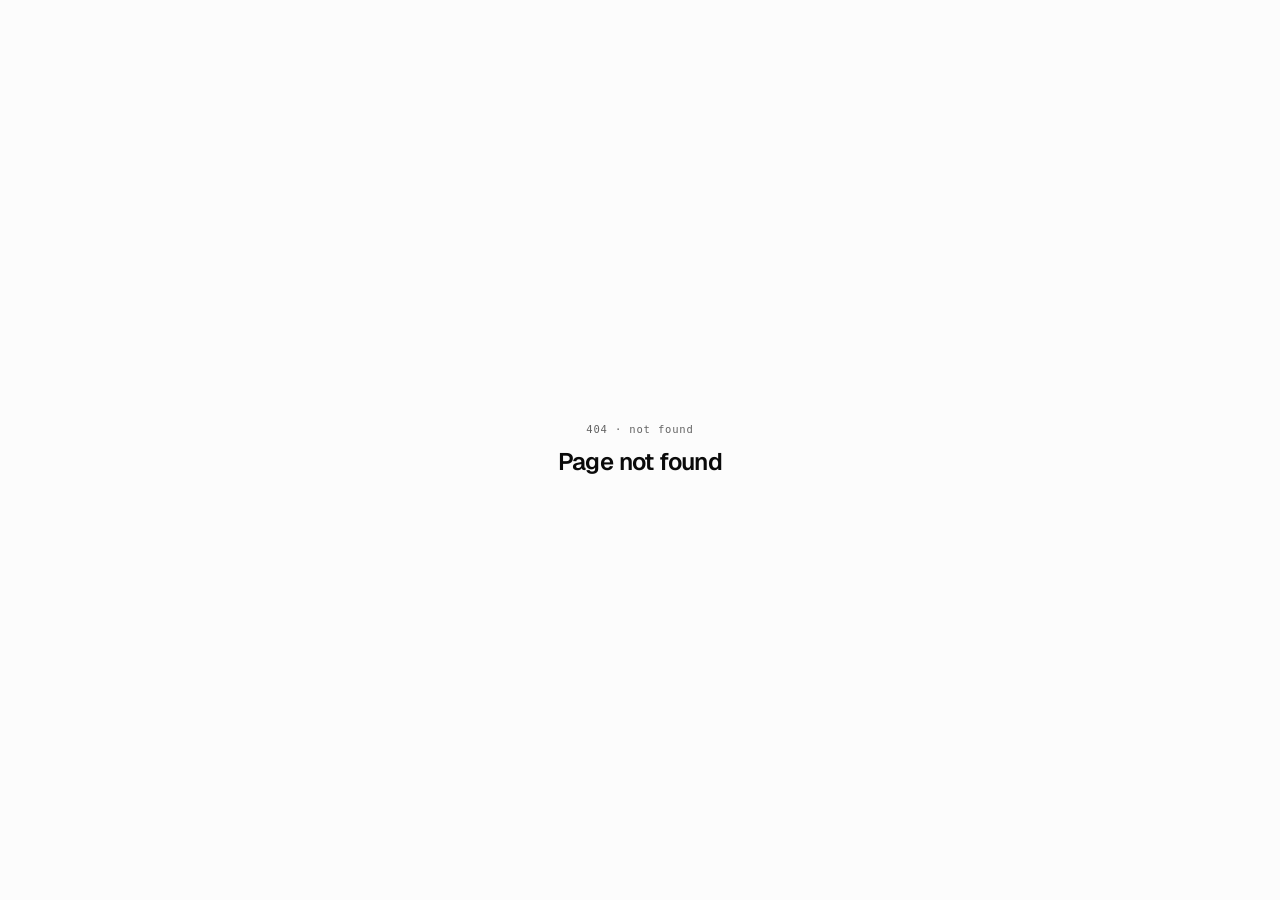
<file: index.html>
<!doctype html>
<html lang="en">
  <head>
    <meta charset="UTF-8" />
    <link rel="icon" href="/assets/favicon-B5J45_S7.ico" />
    <meta name="viewport" content="width=device-width, initial-scale=1.0" />
    <title>Lunamax</title>
    <script>
      if (location.pathname === '/' || location.pathname === '') {
        location.replace('/s/lunamax');
      }
    </script>
    <style>
      html {
        background-color: oklch(0.99 0 0);
      }
      html.dark {
        background-color: oklch(0.145 0 0);
      }
    </style>
    <script>
      // Apply the stored theme before first paint; next-themes only runs
      // after the bundle loads, which flashes white for dark-mode users.
      let stored = null;
      try {
        stored = localStorage.getItem('theme');
      } catch (_) {}
      const dark =
        stored === 'dark' ||
        (stored !== 'light' && matchMedia('(prefers-color-scheme: dark)').matches);
      document.documentElement.classList.toggle('dark', dark);
      document.documentElement.style.colorScheme = dark ? 'dark' : 'light';
    </script>
    <script type="module" crossorigin src="/assets/index-pT2qfemB.js"></script>
    <link rel="stylesheet" crossorigin href="/assets/index-CzbUzlTc.css">
  </head>
  <body>
    <div id="root"></div>
  </body>
</html>
</file>
<file: assets/index-CzbUzlTc.css>
@keyframes marching-ants{0%{background-position:0 0,0 100%,0 0,100% 0}to{background-position:20px 0,-20px 100%,0 -20px,100% 20px}}:root{--rc-drag-handle-size:12px;--rc-drag-handle-mobile-size:24px;--rc-drag-handle-bg-colour:#0003;--rc-drag-bar-size:6px;--rc-border-color:#ffffffb3;--rc-focus-color:#08f}.ReactCrop{cursor:crosshair;max-width:100%;display:inline-block;position:relative}.ReactCrop *,.ReactCrop :before,.ReactCrop :after{box-sizing:border-box}.ReactCrop--disabled,.ReactCrop--locked{cursor:inherit}.ReactCrop__child-wrapper{max-height:inherit;overflow:hidden}.ReactCrop__child-wrapper>img,.ReactCrop__child-wrapper>video{max-width:100%;max-height:inherit;display:block}.ReactCrop:not(.ReactCrop--disabled) .ReactCrop__child-wrapper>img,.ReactCrop:not(.ReactCrop--disabled) .ReactCrop__child-wrapper>video,.ReactCrop:not(.ReactCrop--disabled) .ReactCrop__crop-selection{touch-action:none}.ReactCrop__crop-mask{pointer-events:none;width:calc(100% + .5px);height:calc(100% + .5px);position:absolute;top:0;right:0;bottom:0;left:0}.ReactCrop__crop-selection{cursor:move;position:absolute;top:0;left:0;transform:translate(0)}.ReactCrop--disabled .ReactCrop__crop-selection{cursor:inherit}.ReactCrop--circular-crop .ReactCrop__crop-selection{border-radius:50%}.ReactCrop--circular-crop .ReactCrop__crop-selection:after{pointer-events:none;content:"";border:1px solid var(--rc-border-color);opacity:.3;position:absolute;top:-1px;right:-1px;bottom:-1px;left:-1px}.ReactCrop--no-animate .ReactCrop__crop-selection{outline:1px dashed #fff}.ReactCrop__crop-selection:not(.ReactCrop--no-animate .ReactCrop__crop-selection){color:#fff;background-image:linear-gradient(90deg,#fff 50%,#444 50%),linear-gradient(90deg,#fff 50%,#444 50%),linear-gradient(#fff 50%,#444 50%),linear-gradient(#fff 50%,#444 50%);background-position:0 0,0 100%,0 0,100% 0;background-repeat:repeat-x,repeat-x,repeat-y,repeat-y;background-size:10px 1px,10px 1px,1px 10px,1px 10px;animation:1s linear infinite marching-ants}.ReactCrop__crop-selection:focus{outline:2px solid var(--rc-focus-color);outline-offset:-1px}.ReactCrop--invisible-crop .ReactCrop__crop-mask,.ReactCrop--invisible-crop .ReactCrop__crop-selection{display:none}.ReactCrop__rule-of-thirds-vt:before,.ReactCrop__rule-of-thirds-vt:after,.ReactCrop__rule-of-thirds-hz:before,.ReactCrop__rule-of-thirds-hz:after{content:"";background-color:#fff6;display:block;position:absolute}.ReactCrop__rule-of-thirds-vt:before,.ReactCrop__rule-of-thirds-vt:after{width:1px;height:100%}.ReactCrop__rule-of-thirds-vt:before{left:33.3333%}.ReactCrop__rule-of-thirds-vt:after{left:66.6667%}.ReactCrop__rule-of-thirds-hz:before,.ReactCrop__rule-of-thirds-hz:after{width:100%;height:1px}.ReactCrop__rule-of-thirds-hz:before{top:33.3333%}.ReactCrop__rule-of-thirds-hz:after{top:66.6667%}.ReactCrop__drag-handle{width:var(--rc-drag-handle-size);height:var(--rc-drag-handle-size);background-color:var(--rc-drag-handle-bg-colour);border:1px solid var(--rc-border-color);position:absolute}.ReactCrop__drag-handle:focus{background:var(--rc-focus-color)}.ReactCrop .ord-nw{cursor:nw-resize;top:0;left:0;transform:translate(-50%,-50%)}.ReactCrop .ord-n{cursor:n-resize;top:0;left:50%;transform:translate(-50%,-50%)}.ReactCrop .ord-ne{cursor:ne-resize;top:0;right:0;transform:translate(50%,-50%)}.ReactCrop .ord-e{cursor:e-resize;top:50%;right:0;transform:translate(50%,-50%)}.ReactCrop .ord-se{cursor:se-resize;bottom:0;right:0;transform:translate(50%,50%)}.ReactCrop .ord-s{cursor:s-resize;bottom:0;left:50%;transform:translate(-50%,50%)}.ReactCrop .ord-sw{cursor:sw-resize;bottom:0;left:0;transform:translate(-50%,50%)}.ReactCrop .ord-w{cursor:w-resize;top:50%;left:0;transform:translate(-50%,-50%)}.ReactCrop__disabled .ReactCrop__drag-handle{cursor:inherit}.ReactCrop__drag-bar{position:absolute}.ReactCrop__drag-bar.ord-n{width:100%;height:var(--rc-drag-bar-size);top:0;left:0;transform:translateY(-50%)}.ReactCrop__drag-bar.ord-e{width:var(--rc-drag-bar-size);height:100%;top:0;right:0;transform:translate(50%)}.ReactCrop__drag-bar.ord-s{width:100%;height:var(--rc-drag-bar-size);bottom:0;left:0;transform:translateY(50%)}.ReactCrop__drag-bar.ord-w{width:var(--rc-drag-bar-size);height:100%;top:0;left:0;transform:translate(-50%)}.ReactCrop--new-crop .ReactCrop__drag-bar,.ReactCrop--new-crop .ReactCrop__drag-handle,.ReactCrop--fixed-aspect .ReactCrop__drag-bar,.ReactCrop--fixed-aspect .ReactCrop__drag-handle.ord-n,.ReactCrop--fixed-aspect .ReactCrop__drag-handle.ord-e,.ReactCrop--fixed-aspect .ReactCrop__drag-handle.ord-s,.ReactCrop--fixed-aspect .ReactCrop__drag-handle.ord-w{display:none}@media (pointer:coarse){.ReactCrop .ord-n,.ReactCrop .ord-e,.ReactCrop .ord-s,.ReactCrop .ord-w{display:none}.ReactCrop__drag-handle{width:var(--rc-drag-handle-mobile-size);height:var(--rc-drag-handle-mobile-size)}}/*! tailwindcss v4.3.3 | MIT License | https://tailwindcss.com */@layer properties{@supports (((-webkit-hyphens:none)) and (not (margin-trim:inline))) or ((-moz-orient:inline) and (not (color:rgb(from red r g b)))){:root,:host{--shimmer-angle:20deg}*,:before,:after,::backdrop{--tw-translate-x:0;--tw-translate-y:0;--tw-translate-z:0;--tw-scale-x:1;--tw-scale-y:1;--tw-scale-z:1;--tw-rotate-x:initial;--tw-rotate-y:initial;--tw-rotate-z:initial;--tw-skew-x:initial;--tw-skew-y:initial;--tw-space-y-reverse:0;--tw-border-style:solid;--tw-gradient-position:initial;--tw-gradient-from:#0000;--tw-gradient-via:#0000;--tw-gradient-to:#0000;--tw-gradient-stops:initial;--tw-gradient-via-stops:initial;--tw-gradient-from-position:0%;--tw-gradient-via-position:50%;--tw-gradient-to-position:100%;--tw-leading:initial;--tw-font-weight:initial;--tw-tracking:initial;--tw-ordinal:initial;--tw-slashed-zero:initial;--tw-numeric-figure:initial;--tw-numeric-spacing:initial;--tw-numeric-fraction:initial;--tw-shadow:0 0 #0000;--tw-shadow-color:initial;--tw-shadow-alpha:100%;--tw-inset-shadow:0 0 #0000;--tw-inset-shadow-color:initial;--tw-inset-shadow-alpha:100%;--tw-ring-color:initial;--tw-ring-shadow:0 0 #0000;--tw-inset-ring-color:initial;--tw-inset-ring-shadow:0 0 #0000;--tw-ring-inset:initial;--tw-ring-offset-width:0px;--tw-ring-offset-color:#fff;--tw-ring-offset-shadow:0 0 #0000;--tw-outline-style:solid;--tw-blur:initial;--tw-brightness:initial;--tw-contrast:initial;--tw-grayscale:initial;--tw-hue-rotate:initial;--tw-invert:initial;--tw-opacity:initial;--tw-saturate:initial;--tw-sepia:initial;--tw-drop-shadow:initial;--tw-drop-shadow-color:initial;--tw-drop-shadow-alpha:100%;--tw-drop-shadow-size:initial;--tw-backdrop-blur:initial;--tw-backdrop-brightness:initial;--tw-backdrop-contrast:initial;--tw-backdrop-grayscale:initial;--tw-backdrop-hue-rotate:initial;--tw-backdrop-invert:initial;--tw-backdrop-opacity:initial;--tw-backdrop-saturate:initial;--tw-backdrop-sepia:initial;--tw-duration:initial;--tw-ease:initial;--tw-content:"";--tw-animation-delay:0s;--tw-animation-direction:normal;--tw-animation-duration:initial;--tw-animation-fill-mode:none;--tw-animation-iteration-count:1;--tw-enter-blur:0;--tw-enter-opacity:1;--tw-enter-rotate:0;--tw-enter-scale:1;--tw-enter-translate-x:0;--tw-enter-translate-y:0;--tw-exit-blur:0;--tw-exit-opacity:1;--tw-exit-rotate:0;--tw-exit-scale:1;--tw-exit-translate-x:0;--tw-exit-translate-y:0;--scroll-fade-t:0px;--scroll-fade-b:0px;--scroll-fade-s:0px;--scroll-fade-e:0px;--scroll-fade-mask:initial;--shimmer-image:initial;--shimmer-text-fill:initial;--comment-cue-angle:0deg}}}@layer theme{:root,:host{--color-red-500:oklch(63.7% .237 25.331);--color-amber-200:oklch(92.4% .12 95.746);--color-amber-300:oklch(87.9% .169 91.605);--color-amber-400:oklch(82.8% .189 84.429);--color-amber-500:oklch(76.9% .188 70.08);--color-amber-800:oklch(47.3% .137 46.201);--color-emerald-400:oklch(76.5% .177 163.223);--color-emerald-500:oklch(69.6% .17 162.48);--color-emerald-700:oklch(50.8% .118 165.612);--color-blue-500:oklch(62.3% .214 259.815);--color-rose-500:oklch(64.5% .246 16.439);--color-neutral-900:oklch(20.5% 0 none);--color-black:#000;--color-white:#fff;--spacing:.25rem;--container-xs:20rem;--container-sm:24rem;--container-md:28rem;--container-lg:32rem;--container-xl:36rem;--container-2xl:42rem;--container-3xl:48rem;--text-xs:.75rem;--text-xs--line-height:calc(1 / .75);--text-sm:.875rem;--text-sm--line-height:calc(1.25 / .875);--text-base:1rem;--text-base--line-height: 1.5 ;--text-lg:1.125rem;--text-lg--line-height:calc(1.75 / 1.125);--text-xl:1.25rem;--text-xl--line-height:calc(1.75 / 1.25);--text-2xl:1.5rem;--text-2xl--line-height:calc(2 / 1.5);--font-weight-normal:400;--font-weight-medium:500;--font-weight-semibold:600;--font-weight-bold:700;--tracking-tight:-.025em;--leading-tight:1.25;--leading-snug:1.375;--leading-relaxed:1.625;--radius-md:calc(var(--radius) * .85);--ease-out:cubic-bezier(0, 0, .2, 1);--animate-spin:spin 1s linear infinite;--animate-ping:ping 1s cubic-bezier(0, 0, .2, 1) infinite;--animate-pulse:pulse 2s cubic-bezier(.4, 0, .6, 1) infinite;--blur-sm:8px;--blur-md:12px;--aspect-video:16 / 9;--default-transition-duration:.15s;--default-transition-timing-function:cubic-bezier(.4, 0, .2, 1);--default-font-family:"Geist Variable", -apple-system, BlinkMacSystemFont, sans-serif;--default-mono-font-family:ui-monospace, "JetBrains Mono", "SF Mono", "Menlo", "Cascadia Code", monospace;--ease-swift:cubic-bezier(.22, 1, .36, 1)}}@layer base{*,:after,:before,::backdrop{box-sizing:border-box;border:0 solid;margin:0;padding:0}::file-selector-button{box-sizing:border-box;border:0 solid;margin:0;padding:0}html,:host{-webkit-text-size-adjust:100%;-moz-tab-size:4;tab-size:4;line-height:1.5;font-family:var(--default-font-family,-apple-system, BlinkMacSystemFont, "Segoe UI", Roboto, "Helvetica Neue", "Noto Sans", Arial, sans-serif, "Apple Color Emoji", "Segoe UI Emoji", "Segoe UI Symbol", "Noto Color Emoji");font-feature-settings:var(--default-font-feature-settings,normal);font-variation-settings:var(--default-font-variation-settings,normal);-webkit-tap-highlight-color:transparent}hr{height:0;color:inherit;border-top-width:1px}abbr:where([title]){-webkit-text-decoration:underline dotted;text-decoration:underline dotted}h1,h2,h3,h4,h5,h6{font-size:inherit;font-weight:inherit}a{color:inherit;-webkit-text-decoration:inherit;text-decoration:inherit}b,strong{font-weight:bolder}code,kbd,samp,pre{font-family:var(--default-mono-font-family,ui-monospace, SFMono-Regular, Menlo, Monaco, Consolas, "Liberation Mono", "Courier New", monospace);font-feature-settings:var(--default-mono-font-feature-settings,normal);font-variation-settings:var(--default-mono-font-variation-settings,normal);font-size:1em}small{font-size:80%}sub,sup{vertical-align:baseline;font-size:75%;line-height:0;position:relative}sub{bottom:-.25em}sup{top:-.5em}table{text-indent:0;border-color:inherit;border-collapse:collapse}:-moz-focusring:where(:not(iframe)){outline:auto}progress{vertical-align:baseline}summary{display:list-item}ol,ul,menu{list-style:none}img,svg,video,canvas,audio,iframe,embed,object{vertical-align:middle;display:block}img,video{max-width:100%;height:auto}button,input,select,optgroup,textarea{font:inherit;font-feature-settings:inherit;font-variation-settings:inherit;letter-spacing:inherit;color:inherit;opacity:1;background-color:#0000;border-radius:0}::file-selector-button{font:inherit;font-feature-settings:inherit;font-variation-settings:inherit;letter-spacing:inherit;color:inherit;opacity:1;background-color:#0000;border-radius:0}:where(select:is([multiple],[size])) optgroup{font-weight:bolder}:where(select:is([multiple],[size])) optgroup option{padding-inline-start:20px}::file-selector-button{margin-inline-end:4px}::placeholder{opacity:1}@supports (not ((-webkit-appearance:-apple-pay-button))) or (contain-intrinsic-size:1px){::placeholder{color:currentColor}@supports (color:color-mix(in lab,red,red)){::placeholder{color:color-mix(in oklab,currentcolor 50%,transparent)}}}textarea{resize:vertical}::-webkit-search-decoration{-webkit-appearance:none}::-webkit-date-and-time-value{min-height:1lh;text-align:inherit}::-webkit-datetime-edit{display:inline-flex}::-webkit-datetime-edit-fields-wrapper{padding:0}::-webkit-datetime-edit{padding-block:0}::-webkit-datetime-edit-year-field{padding-block:0}::-webkit-datetime-edit-month-field{padding-block:0}::-webkit-datetime-edit-day-field{padding-block:0}::-webkit-datetime-edit-hour-field{padding-block:0}::-webkit-datetime-edit-minute-field{padding-block:0}::-webkit-datetime-edit-second-field{padding-block:0}::-webkit-datetime-edit-millisecond-field{padding-block:0}::-webkit-datetime-edit-meridiem-field{padding-block:0}::-webkit-calendar-picker-indicator{line-height:1}:-moz-ui-invalid{box-shadow:none}button,input:where([type=button],[type=reset],[type=submit]){-webkit-appearance:button;-moz-appearance:button;appearance:button}::file-selector-button{-webkit-appearance:button;-moz-appearance:button;appearance:button}::-webkit-inner-spin-button{height:auto}::-webkit-outer-spin-button{height:auto}[hidden]:where(:not([hidden=until-found])){display:none!important}*{border-color:var(--border);outline-color:var(--ring)}@supports (color:color-mix(in lab,red,red)){*{outline-color:color-mix(in oklab,var(--ring) 50%,transparent)}}html{text-rendering:optimizelegibility;-webkit-font-smoothing:antialiased;-moz-osx-font-smoothing:grayscale;font-feature-settings:"ss01" on,"cv11" on,"calt" on;font-family:Geist Variable,-apple-system,BlinkMacSystemFont,sans-serif}body{background-color:var(--background);color:var(--foreground);font-feature-settings:"ss01" on,"cv11" on,"calt" on,"tnum" off;letter-spacing:-.005em}::selection{background:var(--brand-soft);color:var(--foreground)}}@layer components{.eyebrow{--tw-font-weight:var(--font-weight-medium);font-family:Geist Variable,-apple-system,BlinkMacSystemFont,sans-serif;font-size:11px;font-weight:var(--font-weight-medium);color:var(--muted-foreground);text-transform:uppercase;letter-spacing:.08em}.hairline{background:var(--hairline)}.folio{font-feature-settings:"tnum" on,"cv11" on;font-variant-numeric:tabular-nums;--tw-tracking:.08em;letter-spacing:.08em;color:var(--muted-foreground);font-family:ui-monospace,JetBrains Mono,SF Mono,Menlo,Cascadia Code,monospace;font-size:10.5px}}@layer utilities{.\@container\/card-header{container:card-header/inline-size}.pointer-events-auto{pointer-events:auto}.pointer-events-none{pointer-events:none}.invisible{visibility:hidden}.visible{visibility:visible}.sr-only{clip-path:inset(50%);white-space:nowrap;border-width:0;width:1px;height:1px;margin:-1px;padding:0;position:absolute;overflow:hidden}.absolute{position:absolute}.fixed{position:fixed}.relative{position:relative}.static{position:static}.sticky{position:sticky}.inset-0{top:0;right:0;bottom:0;left:0}.inset-1{inset:var(--spacing)}.inset-2{inset:calc(var(--spacing) * 2)}.inset-x-0{inset-inline:0}.inset-y-0{inset-block:0}.inset-y-\[-0\.5px\]{inset-block:-.5px}.top-0{top:0}.top-1\.5{top:calc(var(--spacing) * 1.5)}.top-1\/2{top:50%}.top-2{top:calc(var(--spacing) * 2)}.top-2\.5{top:calc(var(--spacing) * 2.5)}.top-3\.5{top:calc(var(--spacing) * 3.5)}.top-10{top:calc(var(--spacing) * 10)}.top-\[14vh\]{top:14vh}.top-\[16\%\]{top:16%}.top-\[50\%\]{top:50%}.right-0{right:0}.right-1\.5{right:calc(var(--spacing) * 1.5)}.right-2{right:calc(var(--spacing) * 2)}.right-3\.5{right:calc(var(--spacing) * 3.5)}.right-4{right:calc(var(--spacing) * 4)}.right-12{right:calc(var(--spacing) * 12)}.bottom-0{bottom:0}.bottom-3{bottom:calc(var(--spacing) * 3)}.bottom-4{bottom:calc(var(--spacing) * 4)}.bottom-6{bottom:calc(var(--spacing) * 6)}.bottom-8{bottom:calc(var(--spacing) * 8)}.left-0{left:0}.left-1\/2{left:50%}.left-2{left:calc(var(--spacing) * 2)}.left-2\.5{left:calc(var(--spacing) * 2.5)}.left-\[50\%\]{left:50%}.isolate{isolation:isolate}.z-10{z-index:10}.z-20{z-index:20}.z-30{z-index:30}.z-40{z-index:40}.z-50{z-index:50}.z-\[60\]{z-index:60}.col-start-1{grid-column-start:1}.col-start-2{grid-column-start:2}.row-span-2{grid-row:span 2/span 2}.row-start-1{grid-row-start:1}.container{width:100%}@media (min-width:40rem){.container{max-width:40rem}}@media (min-width:48rem){.container{max-width:48rem}}@media (min-width:64rem){.container{max-width:64rem}}@media (min-width:80rem){.container{max-width:80rem}}@media (min-width:96rem){.container{max-width:96rem}}.-m-1{margin:calc(var(--spacing) * -1)}.m-0{margin:0}.m-4{margin:calc(var(--spacing) * 4)}.-mx-1{margin-inline:calc(var(--spacing) * -1)}.-mx-1\.5{margin-inline:calc(var(--spacing) * -1.5)}.-mx-3{margin-inline:calc(var(--spacing) * -3)}.mx-0\.5{margin-inline:calc(var(--spacing) * .5)}.mx-1{margin-inline:var(--spacing)}.mx-2{margin-inline:calc(var(--spacing) * 2)}.mx-auto{margin-inline:auto}.my-1{margin-block:var(--spacing)}.mt-0\.5{margin-top:calc(var(--spacing) * .5)}.mt-1{margin-top:var(--spacing)}.mt-1\.5{margin-top:calc(var(--spacing) * 1.5)}.mt-2{margin-top:calc(var(--spacing) * 2)}.mt-2\.5{margin-top:calc(var(--spacing) * 2.5)}.mt-3{margin-top:calc(var(--spacing) * 3)}.mt-4{margin-top:calc(var(--spacing) * 4)}.mt-5{margin-top:calc(var(--spacing) * 5)}.mt-6{margin-top:calc(var(--spacing) * 6)}.mt-auto{margin-top:auto}.-mr-1\.5{margin-right:calc(var(--spacing) * -1.5)}.mr-0\.5{margin-right:calc(var(--spacing) * .5)}.mr-2{margin-right:calc(var(--spacing) * 2)}.mr-\[0\.25em\]{margin-right:.25em}.mb-2\.5{margin-bottom:calc(var(--spacing) * 2.5)}.mb-8{margin-bottom:calc(var(--spacing) * 8)}.-ml-2{margin-left:calc(var(--spacing) * -2)}.ml-1{margin-left:var(--spacing)}.ml-auto{margin-left:auto}.line-clamp-2{-webkit-line-clamp:2;-webkit-box-orient:vertical;display:-webkit-box;overflow:hidden}.block{display:block}.contents{display:contents}.flex{display:flex}.grid{display:grid}.hidden{display:none}.inline{display:inline}.inline-block{display:inline-block}.inline-flex{display:inline-flex}.inline-grid{display:inline-grid}.field-sizing-content{field-sizing:content}.field-sizing-fixed{field-sizing:fixed}.aspect-square{aspect-ratio:1}.aspect-video{aspect-ratio:var(--aspect-video)}.size-1{width:var(--spacing);height:var(--spacing)}.size-1\.5{width:calc(var(--spacing) * 1.5);height:calc(var(--spacing) * 1.5)}.size-2{width:calc(var(--spacing) * 2);height:calc(var(--spacing) * 2)}.size-2\.5{width:calc(var(--spacing) * 2.5);height:calc(var(--spacing) * 2.5)}.size-3{width:calc(var(--spacing) * 3);height:calc(var(--spacing) * 3)}.size-3\.5{width:calc(var(--spacing) * 3.5);height:calc(var(--spacing) * 3.5)}.size-3\/4{width:75%;height:75%}.size-4{width:calc(var(--spacing) * 4);height:calc(var(--spacing) * 4)}.size-5{width:calc(var(--spacing) * 5);height:calc(var(--spacing) * 5)}.size-6{width:calc(var(--spacing) * 6);height:calc(var(--spacing) * 6)}.size-7{width:calc(var(--spacing) * 7);height:calc(var(--spacing) * 7)}.size-8{width:calc(var(--spacing) * 8);height:calc(var(--spacing) * 8)}.size-9{width:calc(var(--spacing) * 9);height:calc(var(--spacing) * 9)}.size-10{width:calc(var(--spacing) * 10);height:calc(var(--spacing) * 10)}.size-11{width:calc(var(--spacing) * 11);height:calc(var(--spacing) * 11)}.size-12{width:calc(var(--spacing) * 12);height:calc(var(--spacing) * 12)}.size-14{width:calc(var(--spacing) * 14);height:calc(var(--spacing) * 14)}.size-\[0\.85em\]{width:.85em;height:.85em}.size-full{width:100%;height:100%}.h-3{height:calc(var(--spacing) * 3)}.h-3\.5{height:calc(var(--spacing) * 3.5)}.h-4{height:calc(var(--spacing) * 4)}.h-5{height:calc(var(--spacing) * 5)}.h-6{height:calc(var(--spacing) * 6)}.h-7{height:calc(var(--spacing) * 7)}.h-8{height:calc(var(--spacing) * 8)}.h-9{height:calc(var(--spacing) * 9)}.h-10{height:calc(var(--spacing) * 10)}.h-11{height:calc(var(--spacing) * 11)}.h-12{height:calc(var(--spacing) * 12)}.h-24{height:calc(var(--spacing) * 24)}.h-64{height:calc(var(--spacing) * 64)}.h-\[2px\]{height:2px}.h-\[3px\]{height:3px}.h-\[150px\]{height:150px}.h-\[420px\]{height:420px}.h-\[calc\(100\%-1px\)\]{height:calc(100% - 1px)}.h-dvh{height:100dvh}.h-full{height:100%}.h-px{height:1px}.h-screen{height:100vh}.max-h-\(--available-height\){max-height:var(--available-height)}.max-h-40{max-height:calc(var(--spacing) * 40)}.max-h-72{max-height:calc(var(--spacing) * 72)}.max-h-\[55vh\]{max-height:55vh}.max-h-\[60vh\]{max-height:60vh}.max-h-\[320px\]{max-height:320px}.max-h-\[min\(56vh\,380px\)\]{max-height:min(56vh,380px)}.max-h-full{max-height:100%}.min-h-0{min-height:0}.min-h-14{min-height:calc(var(--spacing) * 14)}.min-h-16{min-height:calc(var(--spacing) * 16)}.min-h-\[16rem\]{min-height:16rem}.min-h-dvh{min-height:100dvh}.min-h-full{min-height:100%}.w-1\.5{width:calc(var(--spacing) * 1.5)}.w-1\/4{width:25%}.w-4{width:calc(var(--spacing) * 4)}.w-7{width:calc(var(--spacing) * 7)}.w-12{width:calc(var(--spacing) * 12)}.w-16{width:calc(var(--spacing) * 16)}.w-20{width:calc(var(--spacing) * 20)}.w-24{width:calc(var(--spacing) * 24)}.w-28{width:calc(var(--spacing) * 28)}.w-40{width:calc(var(--spacing) * 40)}.w-56{width:calc(var(--spacing) * 56)}.w-72{width:calc(var(--spacing) * 72)}.w-80{width:calc(var(--spacing) * 80)}.w-\[2px\]{width:2px}.w-\[16\.5rem\]{width:16.5rem}.w-\[176px\]{width:176px}.w-\[232px\]{width:232px}.w-\[320px\]{width:320px}.w-auto{width:auto}.w-fit{width:fit-content}.w-full{width:100%}.w-max{width:max-content}.w-px{width:1px}.w-screen{width:100vw}.max-w-3xl{max-width:var(--container-3xl)}.max-w-\[34rem\]{max-width:34rem}.max-w-\[120px\]{max-width:120px}.max-w-\[1180px\]{max-width:1180px}.max-w-\[calc\(100\%-2rem\)\]{max-width:calc(100% - 2rem)}.max-w-\[calc\(100vw-1\.5rem\)\]{max-width:calc(100vw - 1.5rem)}.max-w-\[calc\(100vw-24px\)\]{max-width:calc(100vw - 24px)}.max-w-\[min\(520px\,calc\(100vw-2rem\)\)\]{max-width:min(520px,100vw - 2rem)}.max-w-full{max-width:100%}.max-w-lg{max-width:var(--container-lg)}.max-w-md{max-width:var(--container-md)}.max-w-sm{max-width:var(--container-sm)}.max-w-xs{max-width:var(--container-xs)}.min-w-0{min-width:0}.min-w-7{min-width:calc(var(--spacing) * 7)}.min-w-8{min-width:calc(var(--spacing) * 8)}.min-w-9{min-width:calc(var(--spacing) * 9)}.min-w-\[3\.5rem\]{min-width:3.5rem}.min-w-\[9rem\]{min-width:9rem}.min-w-\[108px\]{min-width:108px}.min-w-\[112px\]{min-width:112px}.min-w-\[116px\]{min-width:116px}.min-w-\[140px\]{min-width:140px}.min-w-\[160px\]{min-width:160px}.min-w-\[180px\]{min-width:180px}.min-w-\[200px\]{min-width:200px}.flex-1{flex:1}.flex-shrink{flex-shrink:1}.shrink-0{flex-shrink:0}.grow{flex-grow:1}.basis-full{flex-basis:100%}.origin-\(--transform-origin\){transform-origin:var(--transform-origin)}.origin-bottom-right{transform-origin:100% 100%}.origin-left{transform-origin:0}.-translate-x-1\/2{--tw-translate-x: -50% ;translate:var(--tw-translate-x) var(--tw-translate-y)}.translate-x-1\/2{--tw-translate-x: 50% ;translate:var(--tw-translate-x) var(--tw-translate-y)}.translate-x-\[-50\%\]{--tw-translate-x:-50%;translate:var(--tw-translate-x) var(--tw-translate-y)}.-translate-y-1\/2{--tw-translate-y: -50% ;translate:var(--tw-translate-x) var(--tw-translate-y)}.-translate-y-\[0\.1em\]{--tw-translate-y: -.1em ;translate:var(--tw-translate-x) var(--tw-translate-y)}.translate-y-0{--tw-translate-y:0px;translate:var(--tw-translate-x) var(--tw-translate-y)}.translate-y-1{--tw-translate-y:var(--spacing);translate:var(--tw-translate-x) var(--tw-translate-y)}.translate-y-1\.5{--tw-translate-y:calc(var(--spacing) * 1.5);translate:var(--tw-translate-x) var(--tw-translate-y)}.translate-y-2{--tw-translate-y:calc(var(--spacing) * 2);translate:var(--tw-translate-x) var(--tw-translate-y)}.translate-y-8{--tw-translate-y:calc(var(--spacing) * 8);translate:var(--tw-translate-x) var(--tw-translate-y)}.translate-y-\[-50\%\]{--tw-translate-y:-50%;translate:var(--tw-translate-x) var(--tw-translate-y)}.translate-y-\[calc\(-50\%_-_2px\)\]{--tw-translate-y: calc(-50% - 2px) ;translate:var(--tw-translate-x) var(--tw-translate-y)}.scale-75{--tw-scale-x:75%;--tw-scale-y:75%;--tw-scale-z:75%;scale:var(--tw-scale-x) var(--tw-scale-y)}.scale-90{--tw-scale-x:90%;--tw-scale-y:90%;--tw-scale-z:90%;scale:var(--tw-scale-x) var(--tw-scale-y)}.scale-95{--tw-scale-x:95%;--tw-scale-y:95%;--tw-scale-z:95%;scale:var(--tw-scale-x) var(--tw-scale-y)}.scale-100{--tw-scale-x:100%;--tw-scale-y:100%;--tw-scale-z:100%;scale:var(--tw-scale-x) var(--tw-scale-y)}.scale-\[0\.98\]{scale:.98}.rotate-0{rotate:0deg}.rotate-45{rotate:45deg}.rotate-90{rotate:90deg}.rotate-180{rotate:180deg}.transform{transform:var(--tw-rotate-x,) var(--tw-rotate-y,) var(--tw-rotate-z,) var(--tw-skew-x,) var(--tw-skew-y,)}.animate-pulse{animation:var(--animate-pulse)}.animate-spin{animation:var(--animate-spin)}.cursor-col-resize{cursor:col-resize}.cursor-default{cursor:default}.cursor-grabbing{cursor:grabbing}.cursor-help{cursor:help}.cursor-none{cursor:none}.cursor-pointer{cursor:pointer}.cursor-text{cursor:text}.touch-manipulation{touch-action:manipulation}.touch-none{touch-action:none}.resize{resize:both}.resize-none{resize:none}.scroll-py-1{scroll-padding-block:var(--spacing)}.\[appearance\:textfield\]{-webkit-appearance:textfield;-moz-appearance:textfield;appearance:textfield}.auto-rows-min{grid-auto-rows:min-content}.grid-cols-1{grid-template-columns:repeat(1,minmax(0,1fr))}.grid-cols-2{grid-template-columns:repeat(2,minmax(0,1fr))}.grid-cols-3{grid-template-columns:repeat(3,minmax(0,1fr))}.grid-cols-8{grid-template-columns:repeat(8,minmax(0,1fr))}.grid-cols-\[68px_1fr\]{grid-template-columns:68px 1fr}.grid-cols-\[repeat\(auto-fill\,minmax\(120px\,1fr\)\)\]{grid-template-columns:repeat(auto-fill,minmax(120px,1fr))}.grid-cols-\[repeat\(auto-fill\,minmax\(180px\,1fr\)\)\]{grid-template-columns:repeat(auto-fill,minmax(180px,1fr))}.grid-cols-\[repeat\(auto-fill\,minmax\(240px\,1fr\)\)\]{grid-template-columns:repeat(auto-fill,minmax(240px,1fr))}.grid-cols-\[repeat\(auto-fill\,minmax\(min\(240px\,100\%\)\,1fr\)\)\]{grid-template-columns:repeat(auto-fill,minmax(min(240px,100%),1fr))}.flex-col{flex-direction:column}.flex-col-reverse{flex-direction:column-reverse}.flex-wrap{flex-wrap:wrap}.place-items-center{place-items:center}.items-baseline{align-items:baseline}.items-center{align-items:center}.items-end{align-items:flex-end}.items-start{align-items:flex-start}.items-stretch{align-items:stretch}.justify-between{justify-content:space-between}.justify-center{justify-content:center}.justify-end{justify-content:flex-end}.gap-0{gap:0}.gap-0\.5{gap:calc(var(--spacing) * .5)}.gap-1{gap:var(--spacing)}.gap-1\.5{gap:calc(var(--spacing) * 1.5)}.gap-2{gap:calc(var(--spacing) * 2)}.gap-2\.5{gap:calc(var(--spacing) * 2.5)}.gap-3{gap:calc(var(--spacing) * 3)}.gap-4{gap:calc(var(--spacing) * 4)}.gap-5{gap:calc(var(--spacing) * 5)}.gap-6{gap:calc(var(--spacing) * 6)}.gap-\[--spacing\(var\(--gap\)\)\]{gap:calc(var(--spacing) * var(--gap))}.gap-px{gap:1px}:where(.space-y-2>:not(:last-child)){--tw-space-y-reverse:0;margin-block-start:calc(calc(var(--spacing) * 2) * var(--tw-space-y-reverse));margin-block-end:calc(calc(var(--spacing) * 2) * calc(1 - var(--tw-space-y-reverse)))}.gap-x-2{column-gap:calc(var(--spacing) * 2)}.gap-x-6{column-gap:calc(var(--spacing) * 6)}.gap-x-8{column-gap:calc(var(--spacing) * 8)}.gap-y-2{row-gap:calc(var(--spacing) * 2)}.gap-y-9{row-gap:calc(var(--spacing) * 9)}.self-end{align-self:flex-end}.self-start{align-self:flex-start}.justify-self-end{justify-self:flex-end}.truncate{text-overflow:ellipsis;white-space:nowrap;overflow:hidden}.overflow-auto{overflow:auto}.overflow-hidden{overflow:hidden}.overflow-x-auto{overflow-x:auto}.overflow-x-hidden{overflow-x:hidden}.overflow-y-auto{overflow-y:auto}.overflow-y-hidden{overflow-y:hidden}.overscroll-contain{overscroll-behavior:contain}.\!rounded-\[8px\]{border-radius:8px!important}.rounded{border-radius:.25rem}.rounded-4xl{border-radius:calc(var(--radius) * 2.6)}.rounded-\[2px\]{border-radius:2px}.rounded-\[3px\]{border-radius:3px}.rounded-\[4px\]{border-radius:4px}.rounded-\[5px\]{border-radius:5px}.rounded-\[6px\]{border-radius:6px}.rounded-\[8px\]{border-radius:8px}.rounded-\[10px\]{border-radius:10px}.rounded-\[inherit\]{border-radius:inherit}.rounded-full{border-radius:3.40282e38px}.rounded-lg{border-radius:var(--radius)}.rounded-md{border-radius:calc(var(--radius) * .85)}.rounded-sm{border-radius:calc(var(--radius) * .6)}.rounded-xl{border-radius:calc(var(--radius) * 1.4)}.rounded-t-xl{border-top-left-radius:calc(var(--radius) * 1.4);border-top-right-radius:calc(var(--radius) * 1.4)}.rounded-l-none{border-top-left-radius:0;border-bottom-left-radius:0}.rounded-b-\[8px\]{border-bottom-right-radius:8px;border-bottom-left-radius:8px}.rounded-b-xl{border-bottom-right-radius:calc(var(--radius) * 1.4);border-bottom-left-radius:calc(var(--radius) * 1.4)}.border{border-style:var(--tw-border-style);border-width:1px}.border-t{border-top-style:var(--tw-border-style);border-top-width:1px}.border-r{border-right-style:var(--tw-border-style);border-right-width:1px}.border-b{border-bottom-style:var(--tw-border-style);border-bottom-width:1px}.border-l{border-left-style:var(--tw-border-style);border-left-width:1px}.border-dashed{--tw-border-style:dashed;border-style:dashed}.\!border-border{border-color:var(--border)!important}.border-amber-300\/30{border-color:#ffd2364d}@supports (color:color-mix(in lab,red,red)){.border-amber-300\/30{border-color:color-mix(in oklab,var(--color-amber-300) 30%,transparent)}}.border-background\/10{border-color:var(--background)}@supports (color:color-mix(in lab,red,red)){.border-background\/10{border-color:color-mix(in oklab,var(--background) 10%,transparent)}}.border-background\/15{border-color:var(--background)}@supports (color:color-mix(in lab,red,red)){.border-background\/15{border-color:color-mix(in oklab,var(--background) 15%,transparent)}}.border-border{border-color:var(--border)}.border-brand,.border-brand\/40{border-color:var(--brand)}@supports (color:color-mix(in lab,red,red)){.border-brand\/40{border-color:color-mix(in oklab,var(--brand) 40%,transparent)}}.border-foreground,.border-foreground\/30{border-color:var(--foreground)}@supports (color:color-mix(in lab,red,red)){.border-foreground\/30{border-color:color-mix(in oklab,var(--foreground) 30%,transparent)}}.border-hairline{border-color:var(--hairline)}.border-primary{border-color:var(--primary)}.border-transparent{border-color:#0000}.border-white\/10{border-color:#ffffff1a}@supports (color:color-mix(in lab,red,red)){.border-white\/10{border-color:color-mix(in oklab,var(--color-white) 10%,transparent)}}.bg-\[var\(--brand\,\#e5484d\)\],.bg-\[var\(--brand\,\#e5484d\)\]\/85{background-color:var(--brand,#e5484d)}@supports (color:color-mix(in lab,red,red)){.bg-\[var\(--brand\,\#e5484d\)\]\/85{background-color:color-mix(in oklab,var(--brand,#e5484d) 85%,transparent)}}.bg-amber-300\/10{background-color:#ffd2361a}@supports (color:color-mix(in lab,red,red)){.bg-amber-300\/10{background-color:color-mix(in oklab,var(--color-amber-300) 10%,transparent)}}.bg-amber-500{background-color:var(--color-amber-500)}.bg-amber-500\/10{background-color:#f99c001a}@supports (color:color-mix(in lab,red,red)){.bg-amber-500\/10{background-color:color-mix(in oklab,var(--color-amber-500) 10%,transparent)}}.bg-background,.bg-background\/8{background-color:var(--background)}@supports (color:color-mix(in lab,red,red)){.bg-background\/8{background-color:color-mix(in oklab,var(--background) 8%,transparent)}}.bg-background\/18{background-color:var(--background)}@supports (color:color-mix(in lab,red,red)){.bg-background\/18{background-color:color-mix(in oklab,var(--background) 18%,transparent)}}.bg-background\/95{background-color:var(--background)}@supports (color:color-mix(in lab,red,red)){.bg-background\/95{background-color:color-mix(in oklab,var(--background) 95%,transparent)}}.bg-black{background-color:var(--color-black)}.bg-black\/55{background-color:#0000008c}@supports (color:color-mix(in lab,red,red)){.bg-black\/55{background-color:color-mix(in oklab,var(--color-black) 55%,transparent)}}.bg-black\/60{background-color:#0009}@supports (color:color-mix(in lab,red,red)){.bg-black\/60{background-color:color-mix(in oklab,var(--color-black) 60%,transparent)}}.bg-black\/70{background-color:#000000b3}@supports (color:color-mix(in lab,red,red)){.bg-black\/70{background-color:color-mix(in oklab,var(--color-black) 70%,transparent)}}.bg-black\/95{background-color:#000000f2}@supports (color:color-mix(in lab,red,red)){.bg-black\/95{background-color:color-mix(in oklab,var(--color-black) 95%,transparent)}}.bg-border{background-color:var(--border)}.bg-brand{background-color:var(--brand)}.bg-brand-foreground\/15{background-color:var(--brand-foreground)}@supports (color:color-mix(in lab,red,red)){.bg-brand-foreground\/15{background-color:color-mix(in oklab,var(--brand-foreground) 15%,transparent)}}.bg-brand\/5{background-color:var(--brand)}@supports (color:color-mix(in lab,red,red)){.bg-brand\/5{background-color:color-mix(in oklab,var(--brand) 5%,transparent)}}.bg-brand\/10{background-color:var(--brand)}@supports (color:color-mix(in lab,red,red)){.bg-brand\/10{background-color:color-mix(in oklab,var(--brand) 10%,transparent)}}.bg-canvas{background-color:var(--canvas)}.bg-card,.bg-card\/60{background-color:var(--card)}@supports (color:color-mix(in lab,red,red)){.bg-card\/60{background-color:color-mix(in oklab,var(--card) 60%,transparent)}}.bg-card\/90{background-color:var(--card)}@supports (color:color-mix(in lab,red,red)){.bg-card\/90{background-color:color-mix(in oklab,var(--card) 90%,transparent)}}.bg-card\/95{background-color:var(--card)}@supports (color:color-mix(in lab,red,red)){.bg-card\/95{background-color:color-mix(in oklab,var(--card) 95%,transparent)}}.bg-destructive,.bg-destructive\/10{background-color:var(--destructive)}@supports (color:color-mix(in lab,red,red)){.bg-destructive\/10{background-color:color-mix(in oklab,var(--destructive) 10%,transparent)}}.bg-emerald-500{background-color:var(--color-emerald-500)}.bg-emerald-500\/15{background-color:#00bb7f26}@supports (color:color-mix(in lab,red,red)){.bg-emerald-500\/15{background-color:color-mix(in oklab,var(--color-emerald-500) 15%,transparent)}}.bg-foreground,.bg-foreground\/10{background-color:var(--foreground)}@supports (color:color-mix(in lab,red,red)){.bg-foreground\/10{background-color:color-mix(in oklab,var(--foreground) 10%,transparent)}}.bg-foreground\/35{background-color:var(--foreground)}@supports (color:color-mix(in lab,red,red)){.bg-foreground\/35{background-color:color-mix(in oklab,var(--foreground) 35%,transparent)}}.bg-foreground\/95{background-color:var(--foreground)}@supports (color:color-mix(in lab,red,red)){.bg-foreground\/95{background-color:color-mix(in oklab,var(--foreground) 95%,transparent)}}.bg-hairline{background-color:var(--hairline)}.bg-inherit{background-color:inherit}.bg-muted,.bg-muted\/30{background-color:var(--muted)}@supports (color:color-mix(in lab,red,red)){.bg-muted\/30{background-color:color-mix(in oklab,var(--muted) 30%,transparent)}}.bg-muted\/40{background-color:var(--muted)}@supports (color:color-mix(in lab,red,red)){.bg-muted\/40{background-color:color-mix(in oklab,var(--muted) 40%,transparent)}}.bg-muted\/50{background-color:var(--muted)}@supports (color:color-mix(in lab,red,red)){.bg-muted\/50{background-color:color-mix(in oklab,var(--muted) 50%,transparent)}}.bg-muted\/60{background-color:var(--muted)}@supports (color:color-mix(in lab,red,red)){.bg-muted\/60{background-color:color-mix(in oklab,var(--muted) 60%,transparent)}}.bg-muted\/70{background-color:var(--muted)}@supports (color:color-mix(in lab,red,red)){.bg-muted\/70{background-color:color-mix(in oklab,var(--muted) 70%,transparent)}}.bg-neutral-900{background-color:var(--color-neutral-900)}.bg-popover,.bg-popover\/95{background-color:var(--popover)}@supports (color:color-mix(in lab,red,red)){.bg-popover\/95{background-color:color-mix(in oklab,var(--popover) 95%,transparent)}}.bg-primary{background-color:var(--primary)}.bg-rose-500{background-color:var(--color-rose-500)}.bg-secondary{background-color:var(--secondary)}.bg-sidebar,.bg-sidebar\/85{background-color:var(--sidebar)}@supports (color:color-mix(in lab,red,red)){.bg-sidebar\/85{background-color:color-mix(in oklab,var(--sidebar) 85%,transparent)}}.bg-transparent{background-color:#0000}.bg-white{background-color:var(--color-white)}.bg-white\/8{background-color:#ffffff14}@supports (color:color-mix(in lab,red,red)){.bg-white\/8{background-color:color-mix(in oklab,var(--color-white) 8%,transparent)}}.bg-white\/10{background-color:#ffffff1a}@supports (color:color-mix(in lab,red,red)){.bg-white\/10{background-color:color-mix(in oklab,var(--color-white) 10%,transparent)}}.bg-white\/15{background-color:#ffffff26}@supports (color:color-mix(in lab,red,red)){.bg-white\/15{background-color:color-mix(in oklab,var(--color-white) 15%,transparent)}}.bg-gradient-to-t{--tw-gradient-position:to top in oklab;background-image:linear-gradient(var(--tw-gradient-stops))}.bg-\[repeating-conic-gradient\(theme\(colors\.muted\)_0_25\%\,transparent_0_50\%\)\]{background-image:repeating-conic-gradient(var(--muted) 0 25%,transparent 0 50%)}.from-card{--tw-gradient-from:var(--card);--tw-gradient-stops:var(--tw-gradient-via-stops,var(--tw-gradient-position), var(--tw-gradient-from) var(--tw-gradient-from-position), var(--tw-gradient-to) var(--tw-gradient-to-position))}.via-card\/85{--tw-gradient-via:var(--card)}@supports (color:color-mix(in lab,red,red)){.via-card\/85{--tw-gradient-via:color-mix(in oklab, var(--card) 85%, transparent)}}.via-card\/85{--tw-gradient-via-stops:var(--tw-gradient-position), var(--tw-gradient-from) var(--tw-gradient-from-position), var(--tw-gradient-via) var(--tw-gradient-via-position), var(--tw-gradient-to) var(--tw-gradient-to-position);--tw-gradient-stops:var(--tw-gradient-via-stops)}.to-transparent{--tw-gradient-to:transparent;--tw-gradient-stops:var(--tw-gradient-via-stops,var(--tw-gradient-position), var(--tw-gradient-from) var(--tw-gradient-from-position), var(--tw-gradient-to) var(--tw-gradient-to-position))}.bg-\[length\:8px_8px\]{background-size:8px 8px}.bg-\[length\:10px_10px\]{background-size:10px 10px}.bg-\[length\:12px_12px\]{background-size:12px 12px}.bg-\[length\:14px_14px\]{background-size:14px 14px}.bg-\[length\:16px_16px\]{background-size:16px 16px}.fill-current{fill:currentColor}.object-contain{object-fit:contain}.p-0{padding:0}.p-1{padding:var(--spacing)}.p-1\.5{padding:calc(var(--spacing) * 1.5)}.p-2{padding:calc(var(--spacing) * 2)}.p-2\.5{padding:calc(var(--spacing) * 2.5)}.p-3{padding:calc(var(--spacing) * 3)}.p-4{padding:calc(var(--spacing) * 4)}.p-6{padding:calc(var(--spacing) * 6)}.p-8{padding:calc(var(--spacing) * 8)}.p-\[2px\]{padding:2px}.p-px{padding:1px}.px-0{padding-inline:0}.px-1{padding-inline:var(--spacing)}.px-1\.5{padding-inline:calc(var(--spacing) * 1.5)}.px-2{padding-inline:calc(var(--spacing) * 2)}.px-2\.5{padding-inline:calc(var(--spacing) * 2.5)}.px-3{padding-inline:calc(var(--spacing) * 3)}.px-3\.5{padding-inline:calc(var(--spacing) * 3.5)}.px-4{padding-inline:calc(var(--spacing) * 4)}.px-5{padding-inline:calc(var(--spacing) * 5)}.px-6{padding-inline:calc(var(--spacing) * 6)}.px-8{padding-inline:calc(var(--spacing) * 8)}.py-0{padding-block:0}.py-0\.5{padding-block:calc(var(--spacing) * .5)}.py-1{padding-block:var(--spacing)}.py-1\.5{padding-block:calc(var(--spacing) * 1.5)}.py-2{padding-block:calc(var(--spacing) * 2)}.py-2\.5{padding-block:calc(var(--spacing) * 2.5)}.py-3{padding-block:calc(var(--spacing) * 3)}.py-3\.5{padding-block:calc(var(--spacing) * 3.5)}.py-4{padding-block:calc(var(--spacing) * 4)}.py-6{padding-block:calc(var(--spacing) * 6)}.py-8{padding-block:calc(var(--spacing) * 8)}.py-10{padding-block:calc(var(--spacing) * 10)}.py-12{padding-block:calc(var(--spacing) * 12)}.py-16{padding-block:calc(var(--spacing) * 16)}.py-20{padding-block:calc(var(--spacing) * 20)}.py-24{padding-block:calc(var(--spacing) * 24)}.py-\[5px\]{padding-block:5px}.py-px{padding-block:1px}.pt-1\.5{padding-top:calc(var(--spacing) * 1.5)}.pt-2{padding-top:calc(var(--spacing) * 2)}.pt-3{padding-top:calc(var(--spacing) * 3)}.pt-5{padding-top:calc(var(--spacing) * 5)}.pt-6{padding-top:calc(var(--spacing) * 6)}.pr-0\.5{padding-right:calc(var(--spacing) * .5)}.pr-1{padding-right:var(--spacing)}.pr-1\.5{padding-right:calc(var(--spacing) * 1.5)}.pr-2{padding-right:calc(var(--spacing) * 2)}.pr-3{padding-right:calc(var(--spacing) * 3)}.pr-7{padding-right:calc(var(--spacing) * 7)}.pr-8{padding-right:calc(var(--spacing) * 8)}.pb-1{padding-bottom:var(--spacing)}.pb-1\.5{padding-bottom:calc(var(--spacing) * 1.5)}.pb-2{padding-bottom:calc(var(--spacing) * 2)}.pb-3{padding-bottom:calc(var(--spacing) * 3)}.pb-4{padding-bottom:calc(var(--spacing) * 4)}.pb-8{padding-bottom:calc(var(--spacing) * 8)}.pb-\[calc\(0\.75rem\+env\(safe-area-inset-bottom\)\)\]{padding-bottom:calc(.75rem + env(safe-area-inset-bottom))}.pl-1{padding-left:var(--spacing)}.pl-2{padding-left:calc(var(--spacing) * 2)}.pl-8{padding-left:calc(var(--spacing) * 8)}.text-center{text-align:center}.text-left{text-align:left}.text-right{text-align:right}.align-middle{vertical-align:middle}.\!font-sans{font-family:Geist Variable,-apple-system,BlinkMacSystemFont,sans-serif!important}.font-heading{font-family:Geist Variable,-apple-system,BlinkMacSystemFont,system-ui,sans-serif}.font-mono{font-family:ui-monospace,JetBrains Mono,SF Mono,Menlo,Cascadia Code,monospace}.nums{font-feature-settings:"tnum" on,"cv11" on;font-variant-numeric:tabular-nums}.text-2xl{font-size:var(--text-2xl);line-height:var(--tw-leading,var(--text-2xl--line-height))}.text-base{font-size:var(--text-base);line-height:var(--tw-leading,var(--text-base--line-height))}.text-lg{font-size:var(--text-lg);line-height:var(--tw-leading,var(--text-lg--line-height))}.text-sm{font-size:var(--text-sm);line-height:var(--tw-leading,var(--text-sm--line-height))}.text-xl{font-size:var(--text-xl);line-height:var(--tw-leading,var(--text-xl--line-height))}.text-xs{font-size:var(--text-xs);line-height:var(--tw-leading,var(--text-xs--line-height))}.\!text-\[12\.5px\]{font-size:12.5px!important}.\!text-\[12px\]{font-size:12px!important}.text-\[0\.9em\]{font-size:.9em}.text-\[9\.5px\]{font-size:9.5px}.text-\[9px\]{font-size:9px}.text-\[10\.5px\]{font-size:10.5px}.text-\[10px\]{font-size:10px}.text-\[11\.5px\]{font-size:11.5px}.text-\[11px\]{font-size:11px}.text-\[12\.5px\]{font-size:12.5px}.text-\[12px\]{font-size:12px}.text-\[13\.5px\]{font-size:13.5px}.text-\[13px\]{font-size:13px}.text-\[14px\]{font-size:14px}.text-\[15px\]{font-size:15px}.text-\[18px\]{font-size:18px}.text-\[26px\]{font-size:26px}.text-\[32px\]{font-size:32px}.text-\[44px\]{font-size:44px}.leading-4{--tw-leading:calc(var(--spacing) * 4);line-height:calc(var(--spacing) * 4)}.leading-\[1\.05\]{--tw-leading:1.05;line-height:1.05}.leading-none{--tw-leading:1;line-height:1}.leading-relaxed{--tw-leading:var(--leading-relaxed);line-height:var(--leading-relaxed)}.leading-snug{--tw-leading:var(--leading-snug);line-height:var(--leading-snug)}.leading-tight{--tw-leading:var(--leading-tight);line-height:var(--leading-tight)}.\!font-medium{--tw-font-weight:var(--font-weight-medium)!important;font-weight:var(--font-weight-medium)!important}.font-bold{--tw-font-weight:var(--font-weight-bold);font-weight:var(--font-weight-bold)}.font-medium{--tw-font-weight:var(--font-weight-medium);font-weight:var(--font-weight-medium)}.font-normal{--tw-font-weight:var(--font-weight-normal);font-weight:var(--font-weight-normal)}.font-semibold{--tw-font-weight:var(--font-weight-semibold);font-weight:var(--font-weight-semibold)}.\!tracking-tight{--tw-tracking:var(--tracking-tight)!important;letter-spacing:var(--tracking-tight)!important}.tracking-\[-0\.01em\]{--tw-tracking:-.01em;letter-spacing:-.01em}.tracking-\[-0\.025em\]{--tw-tracking:-.025em;letter-spacing:-.025em}.tracking-\[0\.04em\]{--tw-tracking:.04em;letter-spacing:.04em}.tracking-\[0\.05em\]{--tw-tracking:.05em;letter-spacing:.05em}.tracking-\[0\.06em\]{--tw-tracking:.06em;letter-spacing:.06em}.tracking-\[0\.08em\]{--tw-tracking:.08em;letter-spacing:.08em}.tracking-tight{--tw-tracking:var(--tracking-tight);letter-spacing:var(--tracking-tight)}.text-balance{text-wrap:balance}.break-words{overflow-wrap:break-word}.whitespace-nowrap{white-space:nowrap}.whitespace-pre{white-space:pre}.whitespace-pre-wrap{white-space:pre-wrap}.\!text-muted-foreground{color:var(--muted-foreground)!important}.text-\[oklch\(0\.55_0\.13_165\)\]{color:#008660;color:oklch(55% .13 165)}.text-amber-200\/85{color:#fee685d9}@supports (color:color-mix(in lab,red,red)){.text-amber-200\/85{color:color-mix(in oklab,var(--color-amber-200) 85%,transparent)}}.text-amber-800{color:var(--color-amber-800)}.text-background,.text-background\/65{color:var(--background)}@supports (color:color-mix(in lab,red,red)){.text-background\/65{color:color-mix(in oklab,var(--background) 65%,transparent)}}.text-background\/85{color:var(--background)}@supports (color:color-mix(in lab,red,red)){.text-background\/85{color:color-mix(in oklab,var(--background) 85%,transparent)}}.text-background\/92{color:var(--background)}@supports (color:color-mix(in lab,red,red)){.text-background\/92{color:color-mix(in oklab,var(--background) 92%,transparent)}}.text-black{color:var(--color-black)}.text-black\/35{color:#00000059}@supports (color:color-mix(in lab,red,red)){.text-black\/35{color:color-mix(in oklab,var(--color-black) 35%,transparent)}}.text-blue-500{color:var(--color-blue-500)}.text-brand{color:var(--brand)}.text-brand-foreground{color:var(--brand-foreground)}.text-card-foreground{color:var(--card-foreground)}.text-destructive,.text-destructive\/80{color:var(--destructive)}@supports (color:color-mix(in lab,red,red)){.text-destructive\/80{color:color-mix(in oklab,var(--destructive) 80%,transparent)}}.text-emerald-700{color:var(--color-emerald-700)}.text-foreground,.text-foreground\/30{color:var(--foreground)}@supports (color:color-mix(in lab,red,red)){.text-foreground\/30{color:color-mix(in oklab,var(--foreground) 30%,transparent)}}.text-foreground\/55{color:var(--foreground)}@supports (color:color-mix(in lab,red,red)){.text-foreground\/55{color:color-mix(in oklab,var(--foreground) 55%,transparent)}}.text-foreground\/70{color:var(--foreground)}@supports (color:color-mix(in lab,red,red)){.text-foreground\/70{color:color-mix(in oklab,var(--foreground) 70%,transparent)}}.text-foreground\/75{color:var(--foreground)}@supports (color:color-mix(in lab,red,red)){.text-foreground\/75{color:color-mix(in oklab,var(--foreground) 75%,transparent)}}.text-foreground\/80{color:var(--foreground)}@supports (color:color-mix(in lab,red,red)){.text-foreground\/80{color:color-mix(in oklab,var(--foreground) 80%,transparent)}}.text-foreground\/85{color:var(--foreground)}@supports (color:color-mix(in lab,red,red)){.text-foreground\/85{color:color-mix(in oklab,var(--foreground) 85%,transparent)}}.text-foreground\/90{color:var(--foreground)}@supports (color:color-mix(in lab,red,red)){.text-foreground\/90{color:color-mix(in oklab,var(--foreground) 90%,transparent)}}.text-muted-foreground,.text-muted-foreground\/55{color:var(--muted-foreground)}@supports (color:color-mix(in lab,red,red)){.text-muted-foreground\/55{color:color-mix(in oklab,var(--muted-foreground) 55%,transparent)}}.text-muted-foreground\/60{color:var(--muted-foreground)}@supports (color:color-mix(in lab,red,red)){.text-muted-foreground\/60{color:color-mix(in oklab,var(--muted-foreground) 60%,transparent)}}.text-muted-foreground\/70{color:var(--muted-foreground)}@supports (color:color-mix(in lab,red,red)){.text-muted-foreground\/70{color:color-mix(in oklab,var(--muted-foreground) 70%,transparent)}}.text-muted-foreground\/80{color:var(--muted-foreground)}@supports (color:color-mix(in lab,red,red)){.text-muted-foreground\/80{color:color-mix(in oklab,var(--muted-foreground) 80%,transparent)}}.text-popover-foreground{color:var(--popover-foreground)}.text-primary{color:var(--primary)}.text-primary-foreground{color:var(--primary-foreground)}.text-red-500{color:var(--color-red-500)}.text-secondary-foreground{color:var(--secondary-foreground)}.text-sidebar-foreground{color:var(--sidebar-foreground)}.text-white{color:var(--color-white)}.text-white\/35{color:#ffffff59}@supports (color:color-mix(in lab,red,red)){.text-white\/35{color:color-mix(in oklab,var(--color-white) 35%,transparent)}}.text-white\/45{color:#ffffff73}@supports (color:color-mix(in lab,red,red)){.text-white\/45{color:color-mix(in oklab,var(--color-white) 45%,transparent)}}.text-white\/55{color:#ffffff8c}@supports (color:color-mix(in lab,red,red)){.text-white\/55{color:color-mix(in oklab,var(--color-white) 55%,transparent)}}.text-white\/60{color:#fff9}@supports (color:color-mix(in lab,red,red)){.text-white\/60{color:color-mix(in oklab,var(--color-white) 60%,transparent)}}.text-white\/70{color:#ffffffb3}@supports (color:color-mix(in lab,red,red)){.text-white\/70{color:color-mix(in oklab,var(--color-white) 70%,transparent)}}.text-white\/80{color:#fffc}@supports (color:color-mix(in lab,red,red)){.text-white\/80{color:color-mix(in oklab,var(--color-white) 80%,transparent)}}.text-white\/85{color:#ffffffd9}@supports (color:color-mix(in lab,red,red)){.text-white\/85{color:color-mix(in oklab,var(--color-white) 85%,transparent)}}.uppercase{text-transform:uppercase}.italic{font-style:italic}.tabular-nums{--tw-numeric-spacing:tabular-nums;font-variant-numeric:var(--tw-ordinal,) var(--tw-slashed-zero,) var(--tw-numeric-figure,) var(--tw-numeric-spacing,) var(--tw-numeric-fraction,)}.underline{text-decoration-line:underline}.decoration-foreground\/30{-webkit-text-decoration-color:var(--foreground);text-decoration-color:var(--foreground)}@supports (color:color-mix(in lab,red,red)){.decoration-foreground\/30{-webkit-text-decoration-color:color-mix(in oklab,var(--foreground) 30%,transparent);text-decoration-color:color-mix(in oklab,var(--foreground) 30%,transparent)}}.decoration-1{text-decoration-thickness:1px}.underline-offset-2{text-underline-offset:2px}.underline-offset-4{text-underline-offset:4px}.underline-offset-\[3px\]{text-underline-offset:3px}.opacity-0{opacity:0}.opacity-40{opacity:.4}.opacity-45{opacity:.45}.opacity-50{opacity:.5}.opacity-60{opacity:.6}.opacity-100{opacity:1}.\!shadow-floating{--tw-shadow:0 0 0 .5px var(--tw-shadow-color,oklch(0% 0 0/.08)), 0 1px 1px var(--tw-shadow-color,oklch(0% 0 0/.04)), 0 4px 16px -2px var(--tw-shadow-color,oklch(0% 0 0/.08))!important;box-shadow:var(--tw-inset-shadow),var(--tw-inset-ring-shadow),var(--tw-ring-offset-shadow),var(--tw-ring-shadow),var(--tw-shadow)!important}.shadow{--tw-shadow:0 1px 3px 0 var(--tw-shadow-color,#0000001a), 0 1px 2px -1px var(--tw-shadow-color,#0000001a);box-shadow:var(--tw-inset-shadow),var(--tw-inset-ring-shadow),var(--tw-ring-offset-shadow),var(--tw-ring-shadow),var(--tw-shadow)}.shadow-\[0_0_0_1px_var\(--brand\)\]{--tw-shadow:0 0 0 1px var(--tw-shadow-color,var(--brand));box-shadow:var(--tw-inset-shadow),var(--tw-inset-ring-shadow),var(--tw-ring-offset-shadow),var(--tw-ring-shadow),var(--tw-shadow)}.shadow-\[0_0_0_3px_var\(--brand-soft\)\]{--tw-shadow:0 0 0 3px var(--tw-shadow-color,var(--brand-soft));box-shadow:var(--tw-inset-shadow),var(--tw-inset-ring-shadow),var(--tw-ring-offset-shadow),var(--tw-ring-shadow),var(--tw-shadow)}.shadow-\[0_8px_30px_-8px_oklch\(0_0_0\/0\.6\)\]{--tw-shadow:0 8px 30px -8px var(--tw-shadow-color,oklch(0% 0 0/.6));box-shadow:var(--tw-inset-shadow),var(--tw-inset-ring-shadow),var(--tw-ring-offset-shadow),var(--tw-ring-shadow),var(--tw-shadow)}.shadow-\[0_8px_30px_-8px_oklch\(0_0_0\/0\.65\)\]{--tw-shadow:0 8px 30px -8px var(--tw-shadow-color,oklch(0% 0 0/.65));box-shadow:var(--tw-inset-shadow),var(--tw-inset-ring-shadow),var(--tw-ring-offset-shadow),var(--tw-ring-shadow),var(--tw-shadow)}.shadow-\[0_8px_40px_-8px_oklch\(0_0_0\/0\.6\)\]{--tw-shadow:0 8px 40px -8px var(--tw-shadow-color,oklch(0% 0 0/.6));box-shadow:var(--tw-inset-shadow),var(--tw-inset-ring-shadow),var(--tw-ring-offset-shadow),var(--tw-ring-shadow),var(--tw-shadow)}.shadow-\[0_12px_32px_oklch\(0_0_0\/0\.28\)\]{--tw-shadow:0 12px 32px var(--tw-shadow-color,oklch(0% 0 0/.28));box-shadow:var(--tw-inset-shadow),var(--tw-inset-ring-shadow),var(--tw-ring-offset-shadow),var(--tw-ring-shadow),var(--tw-shadow)}.shadow-\[inset_0_0_0_1px_oklch\(0_0_0\/0\.08\)\]{--tw-shadow:inset 0 0 0 1px var(--tw-shadow-color,oklch(0% 0 0/.08));box-shadow:var(--tw-inset-shadow),var(--tw-inset-ring-shadow),var(--tw-ring-offset-shadow),var(--tw-ring-shadow),var(--tw-shadow)}.shadow-\[inset_0_1px_0_oklch\(1_0_0\/0\.12\)\,0_1px_0_oklch\(0_0_0\/0\.12\)\]{--tw-shadow:inset 0 1px 0 var(--tw-shadow-color,oklch(100% 0 0/.12)), 0 1px 0 var(--tw-shadow-color,oklch(0% 0 0/.12));box-shadow:var(--tw-inset-shadow),var(--tw-inset-ring-shadow),var(--tw-ring-offset-shadow),var(--tw-ring-shadow),var(--tw-shadow)}.shadow-\[inset_0_1px_0_oklch\(1_0_0\/0\.16\)\,0_1px_0_oklch\(0_0_0\/0\.12\)\]{--tw-shadow:inset 0 1px 0 var(--tw-shadow-color,oklch(100% 0 0/.16)), 0 1px 0 var(--tw-shadow-color,oklch(0% 0 0/.12));box-shadow:var(--tw-inset-shadow),var(--tw-inset-ring-shadow),var(--tw-ring-offset-shadow),var(--tw-ring-shadow),var(--tw-shadow)}.shadow-\[inset_0_1px_0_oklch\(1_0_0\/0\.18\)\,0_1px_0_oklch\(0_0_0\/0\.16\)\]{--tw-shadow:inset 0 1px 0 var(--tw-shadow-color,oklch(100% 0 0/.18)), 0 1px 0 var(--tw-shadow-color,oklch(0% 0 0/.16));box-shadow:var(--tw-inset-shadow),var(--tw-inset-ring-shadow),var(--tw-ring-offset-shadow),var(--tw-ring-shadow),var(--tw-shadow)}.shadow-\[inset_0_1px_0_oklch\(1_0_0\/0\.18\)\]{--tw-shadow:inset 0 1px 0 var(--tw-shadow-color,oklch(100% 0 0/.18));box-shadow:var(--tw-inset-shadow),var(--tw-inset-ring-shadow),var(--tw-ring-offset-shadow),var(--tw-ring-shadow),var(--tw-shadow)}.shadow-\[inset_1px_0_0_oklch\(0_0_0\/0\.12\)\,inset_0_1px_0_oklch\(1_0_0\/0\.18\)\,0_1px_0_oklch\(0_0_0\/0\.16\)\]{--tw-shadow:inset 1px 0 0 var(--tw-shadow-color,oklch(0% 0 0/.12)), inset 0 1px 0 var(--tw-shadow-color,oklch(100% 0 0/.18)), 0 1px 0 var(--tw-shadow-color,oklch(0% 0 0/.16));box-shadow:var(--tw-inset-shadow),var(--tw-inset-ring-shadow),var(--tw-ring-offset-shadow),var(--tw-ring-shadow),var(--tw-shadow)}.shadow-edge{--tw-shadow:0 0 0 .5px var(--tw-shadow-color,oklch(0% 0 0/.06)), 0 1px 0 var(--tw-shadow-color,oklch(0% 0 0/.025));box-shadow:var(--tw-inset-shadow),var(--tw-inset-ring-shadow),var(--tw-ring-offset-shadow),var(--tw-ring-shadow),var(--tw-shadow)}.shadow-floating{--tw-shadow:0 0 0 .5px var(--tw-shadow-color,oklch(0% 0 0/.08)), 0 1px 1px var(--tw-shadow-color,oklch(0% 0 0/.04)), 0 4px 16px -2px var(--tw-shadow-color,oklch(0% 0 0/.08));box-shadow:var(--tw-inset-shadow),var(--tw-inset-ring-shadow),var(--tw-ring-offset-shadow),var(--tw-ring-shadow),var(--tw-shadow)}.shadow-none{--tw-shadow:0 0 #0000;box-shadow:var(--tw-inset-shadow),var(--tw-inset-ring-shadow),var(--tw-ring-offset-shadow),var(--tw-ring-shadow),var(--tw-shadow)}.shadow-overlay{--tw-shadow:0 0 0 .5px var(--tw-shadow-color,oklch(0% 0 0/.1)), 0 8px 28px -4px var(--tw-shadow-color,oklch(0% 0 0/.18)), 0 24px 64px -12px var(--tw-shadow-color,oklch(0% 0 0/.2));box-shadow:var(--tw-inset-shadow),var(--tw-inset-ring-shadow),var(--tw-ring-offset-shadow),var(--tw-ring-shadow),var(--tw-shadow)}.shadow-xs{--tw-shadow:0 1px 2px 0 var(--tw-shadow-color,#0000000d);box-shadow:var(--tw-inset-shadow),var(--tw-inset-ring-shadow),var(--tw-ring-offset-shadow),var(--tw-ring-shadow),var(--tw-shadow)}.ring-1{--tw-ring-shadow:var(--tw-ring-inset,) 0 0 0 calc(1px + var(--tw-ring-offset-width)) var(--tw-ring-color,currentcolor);box-shadow:var(--tw-inset-shadow),var(--tw-inset-ring-shadow),var(--tw-ring-offset-shadow),var(--tw-ring-shadow),var(--tw-shadow)}.ring-2{--tw-ring-shadow:var(--tw-ring-inset,) 0 0 0 calc(2px + var(--tw-ring-offset-width)) var(--tw-ring-color,currentcolor);box-shadow:var(--tw-inset-shadow),var(--tw-inset-ring-shadow),var(--tw-ring-offset-shadow),var(--tw-ring-shadow),var(--tw-shadow)}.ring-\[var\(--brand\,\#e5484d\)\]{--tw-ring-color:var(--brand,#e5484d)}.ring-border,.ring-border\/60{--tw-ring-color:var(--border)}@supports (color:color-mix(in lab,red,red)){.ring-border\/60{--tw-ring-color:color-mix(in oklab, var(--border) 60%, transparent)}}.ring-brand{--tw-ring-color:var(--brand)}.ring-foreground\/10{--tw-ring-color:var(--foreground)}@supports (color:color-mix(in lab,red,red)){.ring-foreground\/10{--tw-ring-color:color-mix(in oklab, var(--foreground) 10%, transparent)}}.ring-foreground\/15{--tw-ring-color:var(--foreground)}@supports (color:color-mix(in lab,red,red)){.ring-foreground\/15{--tw-ring-color:color-mix(in oklab, var(--foreground) 15%, transparent)}}.ring-foreground\/20{--tw-ring-color:var(--foreground)}@supports (color:color-mix(in lab,red,red)){.ring-foreground\/20{--tw-ring-color:color-mix(in oklab, var(--foreground) 20%, transparent)}}.ring-foreground\/\[0\.04\]{--tw-ring-color:var(--foreground)}@supports (color:color-mix(in lab,red,red)){.ring-foreground\/\[0\.04\]{--tw-ring-color:color-mix(in oklab, var(--foreground) 4%, transparent)}}.ring-hairline{--tw-ring-color:var(--hairline)}.ring-primary\/15{--tw-ring-color:var(--primary)}@supports (color:color-mix(in lab,red,red)){.ring-primary\/15{--tw-ring-color:color-mix(in oklab, var(--primary) 15%, transparent)}}.ring-ring\/40{--tw-ring-color:var(--ring)}@supports (color:color-mix(in lab,red,red)){.ring-ring\/40{--tw-ring-color:color-mix(in oklab, var(--ring) 40%, transparent)}}.ring-white\/10{--tw-ring-color:#ffffff1a}@supports (color:color-mix(in lab,red,red)){.ring-white\/10{--tw-ring-color:color-mix(in oklab, var(--color-white) 10%, transparent)}}.ring-offset-1{--tw-ring-offset-width:1px;--tw-ring-offset-shadow:var(--tw-ring-inset,) 0 0 0 var(--tw-ring-offset-width) var(--tw-ring-offset-color)}.ring-offset-sidebar{--tw-ring-offset-color:var(--sidebar)}.outline-hidden{--tw-outline-style:none;outline-style:none}@media (forced-colors:active){.outline-hidden{outline-offset:2px;outline:2px solid #0000}}.outline{outline-style:var(--tw-outline-style);outline-width:1px}.blur{--tw-blur:blur(8px);filter:var(--tw-blur,) var(--tw-brightness,) var(--tw-contrast,) var(--tw-grayscale,) var(--tw-hue-rotate,) var(--tw-invert,) var(--tw-saturate,) var(--tw-sepia,) var(--tw-drop-shadow,)}.blur-none{--tw-blur: ;filter:var(--tw-blur,) var(--tw-brightness,) var(--tw-contrast,) var(--tw-grayscale,) var(--tw-hue-rotate,) var(--tw-invert,) var(--tw-saturate,) var(--tw-sepia,) var(--tw-drop-shadow,)}.blur-sm{--tw-blur:blur(var(--blur-sm));filter:var(--tw-blur,) var(--tw-brightness,) var(--tw-contrast,) var(--tw-grayscale,) var(--tw-hue-rotate,) var(--tw-invert,) var(--tw-saturate,) var(--tw-sepia,) var(--tw-drop-shadow,)}.filter{filter:var(--tw-blur,) var(--tw-brightness,) var(--tw-contrast,) var(--tw-grayscale,) var(--tw-hue-rotate,) var(--tw-invert,) var(--tw-saturate,) var(--tw-sepia,) var(--tw-drop-shadow,)}.backdrop-blur{--tw-backdrop-blur:blur(8px);-webkit-backdrop-filter:var(--tw-backdrop-blur,) var(--tw-backdrop-brightness,) var(--tw-backdrop-contrast,) var(--tw-backdrop-grayscale,) var(--tw-backdrop-hue-rotate,) var(--tw-backdrop-invert,) var(--tw-backdrop-opacity,) var(--tw-backdrop-saturate,) var(--tw-backdrop-sepia,);backdrop-filter:var(--tw-backdrop-blur,) var(--tw-backdrop-brightness,) var(--tw-backdrop-contrast,) var(--tw-backdrop-grayscale,) var(--tw-backdrop-hue-rotate,) var(--tw-backdrop-invert,) var(--tw-backdrop-opacity,) var(--tw-backdrop-saturate,) var(--tw-backdrop-sepia,)}.backdrop-blur-\[2px\]{--tw-backdrop-blur:blur(2px);-webkit-backdrop-filter:var(--tw-backdrop-blur,) var(--tw-backdrop-brightness,) var(--tw-backdrop-contrast,) var(--tw-backdrop-grayscale,) var(--tw-backdrop-hue-rotate,) var(--tw-backdrop-invert,) var(--tw-backdrop-opacity,) var(--tw-backdrop-saturate,) var(--tw-backdrop-sepia,);backdrop-filter:var(--tw-backdrop-blur,) var(--tw-backdrop-brightness,) var(--tw-backdrop-contrast,) var(--tw-backdrop-grayscale,) var(--tw-backdrop-hue-rotate,) var(--tw-backdrop-invert,) var(--tw-backdrop-opacity,) var(--tw-backdrop-saturate,) var(--tw-backdrop-sepia,)}.backdrop-blur-md{--tw-backdrop-blur:blur(var(--blur-md));-webkit-backdrop-filter:var(--tw-backdrop-blur,) var(--tw-backdrop-brightness,) var(--tw-backdrop-contrast,) var(--tw-backdrop-grayscale,) var(--tw-backdrop-hue-rotate,) var(--tw-backdrop-invert,) var(--tw-backdrop-opacity,) var(--tw-backdrop-saturate,) var(--tw-backdrop-sepia,);backdrop-filter:var(--tw-backdrop-blur,) var(--tw-backdrop-brightness,) var(--tw-backdrop-contrast,) var(--tw-backdrop-grayscale,) var(--tw-backdrop-hue-rotate,) var(--tw-backdrop-invert,) var(--tw-backdrop-opacity,) var(--tw-backdrop-saturate,) var(--tw-backdrop-sepia,)}.backdrop-blur-sm{--tw-backdrop-blur:blur(var(--blur-sm));-webkit-backdrop-filter:var(--tw-backdrop-blur,) var(--tw-backdrop-brightness,) var(--tw-backdrop-contrast,) var(--tw-backdrop-grayscale,) var(--tw-backdrop-hue-rotate,) var(--tw-backdrop-invert,) var(--tw-backdrop-opacity,) var(--tw-backdrop-saturate,) var(--tw-backdrop-sepia,);backdrop-filter:var(--tw-backdrop-blur,) var(--tw-backdrop-brightness,) var(--tw-backdrop-contrast,) var(--tw-backdrop-grayscale,) var(--tw-backdrop-hue-rotate,) var(--tw-backdrop-invert,) var(--tw-backdrop-opacity,) var(--tw-backdrop-saturate,) var(--tw-backdrop-sepia,)}.transition{transition-property:color,background-color,border-color,outline-color,text-decoration-color,fill,stroke,--tw-gradient-from,--tw-gradient-via,--tw-gradient-to,opacity,box-shadow,transform,translate,scale,rotate,filter,-webkit-backdrop-filter,backdrop-filter,display,content-visibility,overlay,pointer-events;transition-timing-function:var(--tw-ease,var(--default-transition-timing-function));transition-duration:var(--tw-duration,var(--default-transition-duration))}.transition-\[background-color\,color\,border-color\,box-shadow\,transform\]{transition-property:background-color,color,border-color,box-shadow,transform;transition-timing-function:var(--tw-ease,var(--default-transition-timing-function));transition-duration:var(--tw-duration,var(--default-transition-duration))}.transition-\[background-color\,color\,opacity\,scale\]{transition-property:background-color,color,opacity,scale;transition-timing-function:var(--tw-ease,var(--default-transition-timing-function));transition-duration:var(--tw-duration,var(--default-transition-duration))}.transition-\[background-color\,color\,scale\]{transition-property:background-color,color,scale;transition-timing-function:var(--tw-ease,var(--default-transition-timing-function));transition-duration:var(--tw-duration,var(--default-transition-duration))}.transition-\[background-color\,opacity\,scale\]{transition-property:background-color,opacity,scale;transition-timing-function:var(--tw-ease,var(--default-transition-timing-function));transition-duration:var(--tw-duration,var(--default-transition-duration))}.transition-\[background-color\,scale\]{transition-property:background-color,scale;transition-timing-function:var(--tw-ease,var(--default-transition-timing-function));transition-duration:var(--tw-duration,var(--default-transition-duration))}.transition-\[background-color\,translate\]{transition-property:background-color,translate;transition-timing-function:var(--tw-ease,var(--default-transition-timing-function));transition-duration:var(--tw-duration,var(--default-transition-duration))}.transition-\[border-color\,scale\]{transition-property:border-color,scale;transition-timing-function:var(--tw-ease,var(--default-transition-timing-function));transition-duration:var(--tw-duration,var(--default-transition-duration))}.transition-\[box-shadow\,scale\]{transition-property:box-shadow,scale;transition-timing-function:var(--tw-ease,var(--default-transition-timing-function));transition-duration:var(--tw-duration,var(--default-transition-duration))}.transition-\[color\,background-color\,scale\]{transition-property:color,background-color,scale;transition-timing-function:var(--tw-ease,var(--default-transition-timing-function));transition-duration:var(--tw-duration,var(--default-transition-duration))}.transition-\[color\,box-shadow\]{transition-property:color,box-shadow;transition-timing-function:var(--tw-ease,var(--default-transition-timing-function));transition-duration:var(--tw-duration,var(--default-transition-duration))}.transition-\[color\,scale\]{transition-property:color,scale;transition-timing-function:var(--tw-ease,var(--default-transition-timing-function));transition-duration:var(--tw-duration,var(--default-transition-duration))}.transition-\[height\]{transition-property:height;transition-timing-function:var(--tw-ease,var(--default-transition-timing-function));transition-duration:var(--tw-duration,var(--default-transition-duration))}.transition-\[transform\,scale\,opacity\]{transition-property:transform,scale,opacity;transition-timing-function:var(--tw-ease,var(--default-transition-timing-function));transition-duration:var(--tw-duration,var(--default-transition-duration))}.transition-\[translate\,scale\,box-shadow\,border-color\]{transition-property:translate,scale,box-shadow,border-color;transition-timing-function:var(--tw-ease,var(--default-transition-timing-function));transition-duration:var(--tw-duration,var(--default-transition-duration))}.transition-\[width\,border-left-width\]{transition-property:width,border-left-width;transition-timing-function:var(--tw-ease,var(--default-transition-timing-function));transition-duration:var(--tw-duration,var(--default-transition-duration))}.transition-all{transition-property:all;transition-timing-function:var(--tw-ease,var(--default-transition-timing-function));transition-duration:var(--tw-duration,var(--default-transition-duration))}.transition-colors{transition-property:color,background-color,border-color,outline-color,text-decoration-color,fill,stroke,--tw-gradient-from,--tw-gradient-via,--tw-gradient-to;transition-timing-function:var(--tw-ease,var(--default-transition-timing-function));transition-duration:var(--tw-duration,var(--default-transition-duration))}.transition-opacity{transition-property:opacity;transition-timing-function:var(--tw-ease,var(--default-transition-timing-function));transition-duration:var(--tw-duration,var(--default-transition-duration))}.transition-shadow{transition-property:box-shadow;transition-timing-function:var(--tw-ease,var(--default-transition-timing-function));transition-duration:var(--tw-duration,var(--default-transition-duration))}.transition-transform{transition-property:transform,translate,scale,rotate;transition-timing-function:var(--tw-ease,var(--default-transition-timing-function));transition-duration:var(--tw-duration,var(--default-transition-duration))}.duration-100{--tw-duration:.1s;transition-duration:.1s}.duration-150{--tw-duration:.15s;transition-duration:.15s}.duration-200{--tw-duration:.2s;transition-duration:.2s}.ease-out{--tw-ease:var(--ease-out);transition-timing-function:var(--ease-out)}.ease-swift{--tw-ease:cubic-bezier(.22, 1, .36, 1);transition-timing-function:cubic-bezier(.22,1,.36,1)}.will-change-\[translate\,scale\,opacity\,filter\]{will-change:translate,scale,opacity,filter}.outline-none{--tw-outline-style:none;outline-style:none}.select-none{-webkit-user-select:none;user-select:none}.paused{animation-play-state:paused}.ring-inset{--tw-ring-inset:inset}.running{animation-play-state:running}@media (hover:hover){.group-hover\:opacity-0:is(:where(.group):hover *){opacity:0}.group-hover\:opacity-60:is(:where(.group):hover *){opacity:.6}.group-hover\:opacity-100:is(:where(.group):hover *){opacity:1}.group-hover\:shadow-floating:is(:where(.group):hover *){--tw-shadow:0 0 0 .5px var(--tw-shadow-color,oklch(0% 0 0/.08)), 0 1px 1px var(--tw-shadow-color,oklch(0% 0 0/.04)), 0 4px 16px -2px var(--tw-shadow-color,oklch(0% 0 0/.08));box-shadow:var(--tw-inset-shadow),var(--tw-inset-ring-shadow),var(--tw-ring-offset-shadow),var(--tw-ring-shadow),var(--tw-shadow)}.group-hover\:ring-foreground\/20:is(:where(.group):hover *){--tw-ring-color:var(--foreground)}@supports (color:color-mix(in lab,red,red)){.group-hover\:ring-foreground\/20:is(:where(.group):hover *){--tw-ring-color:color-mix(in oklab, var(--foreground) 20%, transparent)}}.group-hover\/resize\:opacity-100:is(:where(.group\/resize):hover *){opacity:1}.group-hover\/thumb\:border-foreground\/25:is(:where(.group\/thumb):hover *){border-color:var(--foreground)}@supports (color:color-mix(in lab,red,red)){.group-hover\/thumb\:border-foreground\/25:is(:where(.group\/thumb):hover *){border-color:color-mix(in oklab,var(--foreground) 25%,transparent)}}.group-hover\/thumb\:text-muted-foreground:is(:where(.group\/thumb):hover *),.group-hover\/thumb\:text-muted-foreground\/80:is(:where(.group\/thumb):hover *){color:var(--muted-foreground)}@supports (color:color-mix(in lab,red,red)){.group-hover\/thumb\:text-muted-foreground\/80:is(:where(.group\/thumb):hover *){color:color-mix(in oklab,var(--muted-foreground) 80%,transparent)}}.group-hover\/thumb\:text-white\/75:is(:where(.group\/thumb):hover *){color:#ffffffbf}@supports (color:color-mix(in lab,red,red)){.group-hover\/thumb\:text-white\/75:is(:where(.group\/thumb):hover *){color:color-mix(in oklab,var(--color-white) 75%,transparent)}}}.group-focus-visible\:opacity-60:is(:where(.group):focus-visible *){opacity:.6}.group-focus-visible\/resize\:opacity-100:is(:where(.group\/resize):focus-visible *){opacity:1}.group-active\:scale-\[0\.99\]:is(:where(.group):active *){scale:.99}.group-has-\[\[aria-expanded\=true\]\]\:opacity-0:is(:where(.group):has([aria-expanded=true]) *){opacity:0}.group-data-\[disabled\=true\]\:pointer-events-none:is(:where(.group)[data-disabled=true] *){pointer-events:none}.group-data-\[disabled\=true\]\:opacity-50:is(:where(.group)[data-disabled=true] *){opacity:.5}.group-data-\[orientation\=horizontal\]\/tabs\:h-7:is(:where(.group\/tabs)[data-orientation=horizontal] *){height:calc(var(--spacing) * 7)}.group-data-\[orientation\=vertical\]\/tabs\:h-fit:is(:where(.group\/tabs)[data-orientation=vertical] *){height:fit-content}.group-data-\[orientation\=vertical\]\/tabs\:w-full:is(:where(.group\/tabs)[data-orientation=vertical] *){width:100%}.group-data-\[orientation\=vertical\]\/tabs\:flex-col:is(:where(.group\/tabs)[data-orientation=vertical] *){flex-direction:column}.group-data-\[orientation\=vertical\]\/tabs\:justify-start:is(:where(.group\/tabs)[data-orientation=vertical] *){justify-content:flex-start}.group-data-\[size\=sm\]\/card\:p-3:is(:where(.group\/card)[data-size=sm] *){padding:calc(var(--spacing) * 3)}.group-data-\[size\=sm\]\/card\:px-3:is(:where(.group\/card)[data-size=sm] *){padding-inline:calc(var(--spacing) * 3)}.group-data-\[size\=sm\]\/card\:text-sm:is(:where(.group\/card)[data-size=sm] *){font-size:var(--text-sm);line-height:var(--tw-leading,var(--text-sm--line-height))}.group-data-\[variant\=line\]\/tabs-list\:bg-transparent:is(:where(.group\/tabs-list)[data-variant=line] *){background-color:#0000}.peer-disabled\:cursor-not-allowed:is(:where(.peer):disabled~*){cursor:not-allowed}.peer-disabled\:opacity-50:is(:where(.peer):disabled~*){opacity:.5}.selection\:bg-brand-soft ::selection{background-color:var(--brand-soft)}.selection\:bg-brand-soft::selection{background-color:var(--brand-soft)}.selection\:text-foreground ::selection{color:var(--foreground)}.selection\:text-foreground::selection{color:var(--foreground)}.file\:inline-flex::file-selector-button{display:inline-flex}.file\:h-7::file-selector-button{height:calc(var(--spacing) * 7)}.file\:border-0::file-selector-button{border-style:var(--tw-border-style);border-width:0}.file\:bg-transparent::file-selector-button{background-color:#0000}.file\:text-sm::file-selector-button{font-size:var(--text-sm);line-height:var(--tw-leading,var(--text-sm--line-height))}.file\:font-medium::file-selector-button{--tw-font-weight:var(--font-weight-medium);font-weight:var(--font-weight-medium)}.file\:text-foreground::file-selector-button{color:var(--foreground)}.placeholder\:text-muted-foreground::placeholder,.placeholder\:text-muted-foreground\/60::placeholder{color:var(--muted-foreground)}@supports (color:color-mix(in lab,red,red)){.placeholder\:text-muted-foreground\/60::placeholder{color:color-mix(in oklab,var(--muted-foreground) 60%,transparent)}}.placeholder\:text-muted-foreground\/70::placeholder{color:var(--muted-foreground)}@supports (color:color-mix(in lab,red,red)){.placeholder\:text-muted-foreground\/70::placeholder{color:color-mix(in oklab,var(--muted-foreground) 70%,transparent)}}.before\:absolute:before{content:var(--tw-content);position:absolute}.before\:inset-x-2:before{content:var(--tw-content);inset-inline:calc(var(--spacing) * 2)}.before\:inset-y-1\.5:before{content:var(--tw-content);inset-block:calc(var(--spacing) * 1.5)}.before\:-top-px:before{content:var(--tw-content);top:-1px}.before\:-left-0\.5:before{content:var(--tw-content);left:calc(var(--spacing) * -.5)}.before\:h-\[2px\]:before{content:var(--tw-content);height:2px}.before\:w-\[2px\]:before{content:var(--tw-content);width:2px}.before\:rounded-full:before{content:var(--tw-content);border-radius:3.40282e38px}.before\:bg-brand:before{content:var(--tw-content);background-color:var(--brand)}.after\:absolute:after{content:var(--tw-content);position:absolute}.after\:inset-x-2:after{content:var(--tw-content);inset-inline:calc(var(--spacing) * 2)}.after\:-bottom-px:after{content:var(--tw-content);bottom:-1px}.after\:h-\[2px\]:after{content:var(--tw-content);height:2px}.after\:rounded-full:after{content:var(--tw-content);border-radius:3.40282e38px}.after\:bg-brand:after{content:var(--tw-content);background-color:var(--brand)}.after\:opacity-0:after{content:var(--tw-content);opacity:0}.after\:transition-opacity:after{content:var(--tw-content);transition-property:opacity;transition-timing-function:var(--tw-ease,var(--default-transition-timing-function));transition-duration:var(--tw-duration,var(--default-transition-duration))}.group-data-\[orientation\=horizontal\]\/tabs\:after\:inset-x-0:is(:where(.group\/tabs)[data-orientation=horizontal] *):after{content:var(--tw-content);inset-inline:0}.group-data-\[orientation\=horizontal\]\/tabs\:after\:-bottom-\[6px\]:is(:where(.group\/tabs)[data-orientation=horizontal] *):after{content:var(--tw-content);bottom:-6px}.group-data-\[orientation\=horizontal\]\/tabs\:after\:h-\[2px\]:is(:where(.group\/tabs)[data-orientation=horizontal] *):after{content:var(--tw-content);height:2px}.group-data-\[orientation\=vertical\]\/tabs\:after\:inset-y-0:is(:where(.group\/tabs)[data-orientation=vertical] *):after{content:var(--tw-content);inset-block:0}.group-data-\[orientation\=vertical\]\/tabs\:after\:-right-1:is(:where(.group\/tabs)[data-orientation=vertical] *):after{content:var(--tw-content);right:calc(var(--spacing) * -1)}.group-data-\[orientation\=vertical\]\/tabs\:after\:w-0\.5:is(:where(.group\/tabs)[data-orientation=vertical] *):after{content:var(--tw-content);width:calc(var(--spacing) * .5)}.last\:border-0:last-child{border-style:var(--tw-border-style);border-width:0}.last\:border-b-0:last-child{border-bottom-style:var(--tw-border-style);border-bottom-width:0}.focus-within\:border-foreground\/40:focus-within{border-color:var(--foreground)}@supports (color:color-mix(in lab,red,red)){.focus-within\:border-foreground\/40:focus-within{border-color:color-mix(in oklab,var(--foreground) 40%,transparent)}}.focus-within\:ring-2:focus-within{--tw-ring-shadow:var(--tw-ring-inset,) 0 0 0 calc(2px + var(--tw-ring-offset-width)) var(--tw-ring-color,currentcolor);box-shadow:var(--tw-inset-shadow),var(--tw-inset-ring-shadow),var(--tw-ring-offset-shadow),var(--tw-ring-shadow),var(--tw-shadow)}.focus-within\:ring-ring\/30:focus-within{--tw-ring-color:var(--ring)}@supports (color:color-mix(in lab,red,red)){.focus-within\:ring-ring\/30:focus-within{--tw-ring-color:color-mix(in oklab, var(--ring) 30%, transparent)}}@media (hover:hover){.hover\:scale-110:hover{--tw-scale-x:110%;--tw-scale-y:110%;--tw-scale-z:110%;scale:var(--tw-scale-x) var(--tw-scale-y)}.hover\:border-foreground\/20:hover{border-color:var(--foreground)}@supports (color:color-mix(in lab,red,red)){.hover\:border-foreground\/20:hover{border-color:color-mix(in oklab,var(--foreground) 20%,transparent)}}.hover\:border-foreground\/25:hover{border-color:var(--foreground)}@supports (color:color-mix(in lab,red,red)){.hover\:border-foreground\/25:hover{border-color:color-mix(in oklab,var(--foreground) 25%,transparent)}}.hover\:border-foreground\/30:hover{border-color:var(--foreground)}@supports (color:color-mix(in lab,red,red)){.hover\:border-foreground\/30:hover{border-color:color-mix(in oklab,var(--foreground) 30%,transparent)}}.hover\:bg-\[var\(--brand\,\#e5484d\)\]:hover{background-color:var(--brand,#e5484d)}.hover\:bg-background\/14:hover{background-color:var(--background)}@supports (color:color-mix(in lab,red,red)){.hover\:bg-background\/14:hover{background-color:color-mix(in oklab,var(--background) 14%,transparent)}}.hover\:bg-card:hover{background-color:var(--card)}.hover\:bg-foreground\/10:hover{background-color:var(--foreground)}@supports (color:color-mix(in lab,red,red)){.hover\:bg-foreground\/10:hover{background-color:color-mix(in oklab,var(--foreground) 10%,transparent)}}.hover\:bg-foreground\/90:hover{background-color:var(--foreground)}@supports (color:color-mix(in lab,red,red)){.hover\:bg-foreground\/90:hover{background-color:color-mix(in oklab,var(--foreground) 90%,transparent)}}.hover\:bg-muted:hover,.hover\:bg-muted\/40:hover{background-color:var(--muted)}@supports (color:color-mix(in lab,red,red)){.hover\:bg-muted\/40:hover{background-color:color-mix(in oklab,var(--muted) 40%,transparent)}}.hover\:bg-muted\/50:hover{background-color:var(--muted)}@supports (color:color-mix(in lab,red,red)){.hover\:bg-muted\/50:hover{background-color:color-mix(in oklab,var(--muted) 50%,transparent)}}.hover\:bg-muted\/60:hover{background-color:var(--muted)}@supports (color:color-mix(in lab,red,red)){.hover\:bg-muted\/60:hover{background-color:color-mix(in oklab,var(--muted) 60%,transparent)}}.hover\:bg-secondary\/80:hover{background-color:var(--secondary)}@supports (color:color-mix(in lab,red,red)){.hover\:bg-secondary\/80:hover{background-color:color-mix(in oklab,var(--secondary) 80%,transparent)}}.hover\:bg-white\/5:hover{background-color:#ffffff0d}@supports (color:color-mix(in lab,red,red)){.hover\:bg-white\/5:hover{background-color:color-mix(in oklab,var(--color-white) 5%,transparent)}}.hover\:bg-white\/10:hover{background-color:#ffffff1a}@supports (color:color-mix(in lab,red,red)){.hover\:bg-white\/10:hover{background-color:color-mix(in oklab,var(--color-white) 10%,transparent)}}.hover\:bg-white\/12:hover{background-color:#ffffff1f}@supports (color:color-mix(in lab,red,red)){.hover\:bg-white\/12:hover{background-color:color-mix(in oklab,var(--color-white) 12%,transparent)}}.hover\:text-destructive:hover{color:var(--destructive)}.hover\:text-foreground:hover{color:var(--foreground)}.hover\:text-muted-foreground:hover{color:var(--muted-foreground)}.hover\:text-white:hover{color:var(--color-white)}.hover\:underline:hover{text-decoration-line:underline}.hover\:decoration-foreground\/70:hover{-webkit-text-decoration-color:var(--foreground);text-decoration-color:var(--foreground)}@supports (color:color-mix(in lab,red,red)){.hover\:decoration-foreground\/70:hover{-webkit-text-decoration-color:color-mix(in oklab,var(--foreground) 70%,transparent);text-decoration-color:color-mix(in oklab,var(--foreground) 70%,transparent)}}.hover\:shadow-floating:hover{--tw-shadow:0 0 0 .5px var(--tw-shadow-color,oklch(0% 0 0/.08)), 0 1px 1px var(--tw-shadow-color,oklch(0% 0 0/.04)), 0 4px 16px -2px var(--tw-shadow-color,oklch(0% 0 0/.08));box-shadow:var(--tw-inset-shadow),var(--tw-inset-ring-shadow),var(--tw-ring-offset-shadow),var(--tw-ring-shadow),var(--tw-shadow)}.hover\:brightness-105:hover{--tw-brightness:brightness(105%);filter:var(--tw-blur,) var(--tw-brightness,) var(--tw-contrast,) var(--tw-grayscale,) var(--tw-hue-rotate,) var(--tw-invert,) var(--tw-saturate,) var(--tw-sepia,) var(--tw-drop-shadow,)}}.focus\:z-10:focus{z-index:10}.focus\:bg-foreground:focus{background-color:var(--foreground)}.focus\:text-background:focus{color:var(--background)}.focus\:ring-2:focus{--tw-ring-shadow:var(--tw-ring-inset,) 0 0 0 calc(2px + var(--tw-ring-offset-width)) var(--tw-ring-color,currentcolor);box-shadow:var(--tw-inset-shadow),var(--tw-inset-ring-shadow),var(--tw-ring-offset-shadow),var(--tw-ring-shadow),var(--tw-shadow)}.focus-visible\:z-10:focus-visible{z-index:10}.focus-visible\:scale-110:focus-visible{--tw-scale-x:110%;--tw-scale-y:110%;--tw-scale-z:110%;scale:var(--tw-scale-x) var(--tw-scale-y)}.focus-visible\:border-foreground\/30:focus-visible{border-color:var(--foreground)}@supports (color:color-mix(in lab,red,red)){.focus-visible\:border-foreground\/30:focus-visible{border-color:color-mix(in oklab,var(--foreground) 30%,transparent)}}.focus-visible\:border-foreground\/40:focus-visible{border-color:var(--foreground)}@supports (color:color-mix(in lab,red,red)){.focus-visible\:border-foreground\/40:focus-visible{border-color:color-mix(in oklab,var(--foreground) 40%,transparent)}}.focus-visible\:border-ring:focus-visible{border-color:var(--ring)}.focus-visible\:bg-brand\/20:focus-visible{background-color:var(--brand)}@supports (color:color-mix(in lab,red,red)){.focus-visible\:bg-brand\/20:focus-visible{background-color:color-mix(in oklab,var(--brand) 20%,transparent)}}.focus-visible\:bg-card:focus-visible{background-color:var(--card)}.focus-visible\:bg-white\/12:focus-visible{background-color:#ffffff1f}@supports (color:color-mix(in lab,red,red)){.focus-visible\:bg-white\/12:focus-visible{background-color:color-mix(in oklab,var(--color-white) 12%,transparent)}}.focus-visible\:opacity-100:focus-visible{opacity:1}.focus-visible\:ring-1:focus-visible{--tw-ring-shadow:var(--tw-ring-inset,) 0 0 0 calc(1px + var(--tw-ring-offset-width)) var(--tw-ring-color,currentcolor);box-shadow:var(--tw-inset-shadow),var(--tw-inset-ring-shadow),var(--tw-ring-offset-shadow),var(--tw-ring-shadow),var(--tw-shadow)}.focus-visible\:ring-2:focus-visible{--tw-ring-shadow:var(--tw-ring-inset,) 0 0 0 calc(2px + var(--tw-ring-offset-width)) var(--tw-ring-color,currentcolor);box-shadow:var(--tw-inset-shadow),var(--tw-inset-ring-shadow),var(--tw-ring-offset-shadow),var(--tw-ring-shadow),var(--tw-shadow)}.focus-visible\:ring-\[3px\]:focus-visible{--tw-ring-shadow:var(--tw-ring-inset,) 0 0 0 calc(3px + var(--tw-ring-offset-width)) var(--tw-ring-color,currentcolor);box-shadow:var(--tw-inset-shadow),var(--tw-inset-ring-shadow),var(--tw-ring-offset-shadow),var(--tw-ring-shadow),var(--tw-shadow)}.focus-visible\:ring-brand:focus-visible{--tw-ring-color:var(--brand)}.focus-visible\:ring-destructive\/20:focus-visible{--tw-ring-color:var(--destructive)}@supports (color:color-mix(in lab,red,red)){.focus-visible\:ring-destructive\/20:focus-visible{--tw-ring-color:color-mix(in oklab, var(--destructive) 20%, transparent)}}.focus-visible\:ring-destructive\/35:focus-visible{--tw-ring-color:var(--destructive)}@supports (color:color-mix(in lab,red,red)){.focus-visible\:ring-destructive\/35:focus-visible{--tw-ring-color:color-mix(in oklab, var(--destructive) 35%, transparent)}}.focus-visible\:ring-ring:focus-visible,.focus-visible\:ring-ring\/30:focus-visible{--tw-ring-color:var(--ring)}@supports (color:color-mix(in lab,red,red)){.focus-visible\:ring-ring\/30:focus-visible{--tw-ring-color:color-mix(in oklab, var(--ring) 30%, transparent)}}.focus-visible\:ring-ring\/40:focus-visible{--tw-ring-color:var(--ring)}@supports (color:color-mix(in lab,red,red)){.focus-visible\:ring-ring\/40:focus-visible{--tw-ring-color:color-mix(in oklab, var(--ring) 40%, transparent)}}.focus-visible\:ring-ring\/50:focus-visible{--tw-ring-color:var(--ring)}@supports (color:color-mix(in lab,red,red)){.focus-visible\:ring-ring\/50:focus-visible{--tw-ring-color:color-mix(in oklab, var(--ring) 50%, transparent)}}.focus-visible\:ring-white\/35:focus-visible{--tw-ring-color:#ffffff59}@supports (color:color-mix(in lab,red,red)){.focus-visible\:ring-white\/35:focus-visible{--tw-ring-color:color-mix(in oklab, var(--color-white) 35%, transparent)}}.focus-visible\:ring-white\/40:focus-visible{--tw-ring-color:#fff6}@supports (color:color-mix(in lab,red,red)){.focus-visible\:ring-white\/40:focus-visible{--tw-ring-color:color-mix(in oklab, var(--color-white) 40%, transparent)}}.focus-visible\:ring-offset-1:focus-visible{--tw-ring-offset-width:1px;--tw-ring-offset-shadow:var(--tw-ring-inset,) 0 0 0 var(--tw-ring-offset-width) var(--tw-ring-offset-color)}.focus-visible\:ring-offset-2:focus-visible{--tw-ring-offset-width:2px;--tw-ring-offset-shadow:var(--tw-ring-inset,) 0 0 0 var(--tw-ring-offset-width) var(--tw-ring-offset-color)}.focus-visible\:ring-offset-background:focus-visible{--tw-ring-offset-color:var(--background)}.focus-visible\:ring-offset-sidebar:focus-visible{--tw-ring-offset-color:var(--sidebar)}.focus-visible\:outline-1:focus-visible{outline-style:var(--tw-outline-style);outline-width:1px}.focus-visible\:outline-2:focus-visible{outline-style:var(--tw-outline-style);outline-width:2px}.focus-visible\:outline-offset-1:focus-visible{outline-offset:1px}.focus-visible\:outline-offset-2:focus-visible{outline-offset:2px}.focus-visible\:outline-ring\/50:focus-visible{outline-color:var(--ring)}@supports (color:color-mix(in lab,red,red)){.focus-visible\:outline-ring\/50:focus-visible{outline-color:color-mix(in oklab,var(--ring) 50%,transparent)}}.focus-visible\:outline-none:focus-visible{--tw-outline-style:none;outline-style:none}.focus-visible\:ring-inset:focus-visible{--tw-ring-inset:inset}.active\:translate-y-px:active{--tw-translate-y:1px;translate:var(--tw-translate-x) var(--tw-translate-y)}.active\:scale-90:active{--tw-scale-x:90%;--tw-scale-y:90%;--tw-scale-z:90%;scale:var(--tw-scale-x) var(--tw-scale-y)}.active\:scale-95:active{--tw-scale-x:95%;--tw-scale-y:95%;--tw-scale-z:95%;scale:var(--tw-scale-x) var(--tw-scale-y)}.active\:scale-\[0\.94\]:active{scale:.94}.active\:scale-\[0\.96\]:active{scale:.96}.active\:scale-\[0\.98\]:active{scale:.98}.active\:scale-\[0\.99\]:active{scale:.99}.active\:scale-\[0\.985\]:active{scale:.985}.active\:bg-muted:active,.active\:bg-muted\/60:active{background-color:var(--muted)}@supports (color:color-mix(in lab,red,red)){.active\:bg-muted\/60:active{background-color:color-mix(in oklab,var(--muted) 60%,transparent)}}.active\:bg-muted\/80:active{background-color:var(--muted)}@supports (color:color-mix(in lab,red,red)){.active\:bg-muted\/80:active{background-color:color-mix(in oklab,var(--muted) 80%,transparent)}}.active\:bg-white\/12:active{background-color:#ffffff1f}@supports (color:color-mix(in lab,red,red)){.active\:bg-white\/12:active{background-color:color-mix(in oklab,var(--color-white) 12%,transparent)}}.active\:brightness-95:active{--tw-brightness:brightness(95%);filter:var(--tw-blur,) var(--tw-brightness,) var(--tw-contrast,) var(--tw-grayscale,) var(--tw-hue-rotate,) var(--tw-invert,) var(--tw-saturate,) var(--tw-sepia,) var(--tw-drop-shadow,)}.active\:not-aria-\[haspopup\]\:translate-y-px:active:not([aria-haspopup]){--tw-translate-y:1px;translate:var(--tw-translate-x) var(--tw-translate-y)}.disabled\:pointer-events-none:disabled{pointer-events:none}.disabled\:cursor-not-allowed:disabled{cursor:not-allowed}.disabled\:opacity-30:disabled{opacity:.3}.disabled\:opacity-40:disabled{opacity:.4}.disabled\:opacity-45:disabled{opacity:.45}.disabled\:opacity-50:disabled{opacity:.5}.has-data-\[icon\=inline-end\]\:pr-1\.5:has([data-icon=inline-end]){padding-right:calc(var(--spacing) * 1.5)}.has-data-\[icon\=inline-start\]\:pl-1\.5:has([data-icon=inline-start]){padding-left:calc(var(--spacing) * 1.5)}.has-data-\[slot\=card-action\]\:grid-cols-\[1fr_auto\]:has([data-slot=card-action]){grid-template-columns:1fr auto}.has-data-\[slot\=card-description\]\:grid-rows-\[auto_auto\]:has([data-slot=card-description]){grid-template-rows:auto auto}.has-data-\[slot\=card-footer\]\:pb-0:has([data-slot=card-footer]){padding-bottom:0}.has-\[\:focus-visible\]\:ring-2:has(:focus-visible){--tw-ring-shadow:var(--tw-ring-inset,) 0 0 0 calc(2px + var(--tw-ring-offset-width)) var(--tw-ring-color,currentcolor);box-shadow:var(--tw-inset-shadow),var(--tw-inset-ring-shadow),var(--tw-ring-offset-shadow),var(--tw-ring-shadow),var(--tw-shadow)}.has-\[\:focus-visible\]\:ring-ring\/40:has(:focus-visible){--tw-ring-color:var(--ring)}@supports (color:color-mix(in lab,red,red)){.has-\[\:focus-visible\]\:ring-ring\/40:has(:focus-visible){--tw-ring-color:color-mix(in oklab, var(--ring) 40%, transparent)}}.has-\[\>img\:first-child\]\:pt-0:has(>img:first-child){padding-top:0}.aria-expanded\:border-foreground\/25[aria-expanded=true]{border-color:var(--foreground)}@supports (color:color-mix(in lab,red,red)){.aria-expanded\:border-foreground\/25[aria-expanded=true]{border-color:color-mix(in oklab,var(--foreground) 25%,transparent)}}.aria-expanded\:border-foreground\/40[aria-expanded=true]{border-color:var(--foreground)}@supports (color:color-mix(in lab,red,red)){.aria-expanded\:border-foreground\/40[aria-expanded=true]{border-color:color-mix(in oklab,var(--foreground) 40%,transparent)}}.aria-expanded\:bg-foreground\/85[aria-expanded=true]{background-color:var(--foreground)}@supports (color:color-mix(in lab,red,red)){.aria-expanded\:bg-foreground\/85[aria-expanded=true]{background-color:color-mix(in oklab,var(--foreground) 85%,transparent)}}.aria-expanded\:bg-muted[aria-expanded=true]{background-color:var(--muted)}.aria-expanded\:bg-secondary\/90[aria-expanded=true]{background-color:var(--secondary)}@supports (color:color-mix(in lab,red,red)){.aria-expanded\:bg-secondary\/90[aria-expanded=true]{background-color:color-mix(in oklab,var(--secondary) 90%,transparent)}}.aria-expanded\:text-foreground[aria-expanded=true]{color:var(--foreground)}.aria-expanded\:opacity-100[aria-expanded=true]{opacity:1}.aria-invalid\:border-destructive[aria-invalid=true]{border-color:var(--destructive)}.aria-invalid\:ring-2[aria-invalid=true]{--tw-ring-shadow:var(--tw-ring-inset,) 0 0 0 calc(2px + var(--tw-ring-offset-width)) var(--tw-ring-color,currentcolor);box-shadow:var(--tw-inset-shadow),var(--tw-inset-ring-shadow),var(--tw-ring-offset-shadow),var(--tw-ring-shadow),var(--tw-shadow)}.aria-invalid\:ring-destructive\/20[aria-invalid=true]{--tw-ring-color:var(--destructive)}@supports (color:color-mix(in lab,red,red)){.aria-invalid\:ring-destructive\/20[aria-invalid=true]{--tw-ring-color:color-mix(in oklab, var(--destructive) 20%, transparent)}}.aria-invalid\:ring-destructive\/25[aria-invalid=true]{--tw-ring-color:var(--destructive)}@supports (color:color-mix(in lab,red,red)){.aria-invalid\:ring-destructive\/25[aria-invalid=true]{--tw-ring-color:color-mix(in oklab, var(--destructive) 25%, transparent)}}.aria-invalid\:ring-destructive\/30[aria-invalid=true]{--tw-ring-color:var(--destructive)}@supports (color:color-mix(in lab,red,red)){.aria-invalid\:ring-destructive\/30[aria-invalid=true]{--tw-ring-color:color-mix(in oklab, var(--destructive) 30%, transparent)}}.data-ending-style\:scale-95[data-ending-style]{--tw-scale-x:95%;--tw-scale-y:95%;--tw-scale-z:95%;scale:var(--tw-scale-x) var(--tw-scale-y)}.data-ending-style\:scale-100[data-ending-style]{--tw-scale-x:100%;--tw-scale-y:100%;--tw-scale-z:100%;scale:var(--tw-scale-x) var(--tw-scale-y)}.data-ending-style\:opacity-0[data-ending-style]{opacity:0}.data-highlighted\:bg-foreground[data-highlighted]{background-color:var(--foreground)}.data-highlighted\:text-background[data-highlighted]{color:var(--background)}.data-popup-open\:bg-muted[data-popup-open]{background-color:var(--muted)}.data-pressed\:border-foreground[data-pressed]{border-color:var(--foreground)}.data-pressed\:bg-foreground[data-pressed]{background-color:var(--foreground)}.data-pressed\:text-background[data-pressed]{color:var(--background)}.data-starting-style\:scale-95[data-starting-style]{--tw-scale-x:95%;--tw-scale-y:95%;--tw-scale-z:95%;scale:var(--tw-scale-x) var(--tw-scale-y)}.data-starting-style\:scale-100[data-starting-style]{--tw-scale-x:100%;--tw-scale-y:100%;--tw-scale-z:100%;scale:var(--tw-scale-x) var(--tw-scale-y)}.data-starting-style\:opacity-0[data-starting-style]{opacity:0}.data-\[active\=true\]\:bg-muted[data-active=true]{background-color:var(--muted)}.data-\[active\=true\]\:text-foreground[data-active=true]{color:var(--foreground)}.data-\[disabled\]\:pointer-events-none[data-disabled]{pointer-events:none}.data-\[disabled\]\:opacity-45[data-disabled]{opacity:.45}.data-\[disabled\]\:opacity-50[data-disabled]{opacity:.5}.data-\[disabled\=true\]\:pointer-events-none[data-disabled=true]{pointer-events:none}.data-\[disabled\=true\]\:opacity-45[data-disabled=true]{opacity:.45}.data-\[inset\]\:pl-8[data-inset]{padding-left:calc(var(--spacing) * 8)}.data-\[instant\]\:duration-0[data-instant]{--tw-duration:0s;transition-duration:0s}.data-\[orientation\=horizontal\]\:h-\[3px\][data-orientation=horizontal]{height:3px}.data-\[orientation\=horizontal\]\:h-full[data-orientation=horizontal]{height:100%}.data-\[orientation\=horizontal\]\:w-full[data-orientation=horizontal]{width:100%}.data-\[orientation\=horizontal\]\:flex-col[data-orientation=horizontal]{flex-direction:column}.data-\[orientation\=vertical\]\:h-full[data-orientation=vertical]{height:100%}.data-\[orientation\=vertical\]\:min-h-44[data-orientation=vertical]{min-height:calc(var(--spacing) * 44)}.data-\[orientation\=vertical\]\:w-\[3px\][data-orientation=vertical]{width:3px}.data-\[orientation\=vertical\]\:w-auto[data-orientation=vertical]{width:auto}.data-\[orientation\=vertical\]\:w-full[data-orientation=vertical]{width:100%}.data-\[orientation\=vertical\]\:flex-col[data-orientation=vertical]{flex-direction:column}.data-\[placeholder\]\:text-muted-foreground\/70[data-placeholder]{color:var(--muted-foreground)}@supports (color:color-mix(in lab,red,red)){.data-\[placeholder\]\:text-muted-foreground\/70[data-placeholder]{color:color-mix(in oklab,var(--muted-foreground) 70%,transparent)}}.data-\[selected\=true\]\:bg-muted[data-selected=true]{background-color:var(--muted)}.data-\[selected\=true\]\:text-foreground[data-selected=true]{color:var(--foreground)}.data-\[side\=bottom\]\:top-1[data-side=bottom]{top:var(--spacing)}.data-\[side\=left\]\:top-1\/2\![data-side=left]{top:50%!important}.data-\[side\=left\]\:-right-1[data-side=left]{right:calc(var(--spacing) * -1)}.data-\[side\=left\]\:-translate-y-1\/2[data-side=left]{--tw-translate-y: -50% ;translate:var(--tw-translate-x) var(--tw-translate-y)}.data-\[side\=right\]\:top-1\/2\![data-side=right]{top:50%!important}.data-\[side\=right\]\:-left-1[data-side=right]{left:calc(var(--spacing) * -1)}.data-\[side\=right\]\:-translate-y-1\/2[data-side=right]{--tw-translate-y: -50% ;translate:var(--tw-translate-x) var(--tw-translate-y)}.data-\[side\=top\]\:-bottom-2\.5[data-side=top]{bottom:calc(var(--spacing) * -2.5)}.data-\[size\=default\]\:h-8[data-size=default]{height:calc(var(--spacing) * 8)}.data-\[size\=sm\]\:h-7[data-size=sm]{height:calc(var(--spacing) * 7)}.data-\[size\=sm\]\:gap-3[data-size=sm]{gap:calc(var(--spacing) * 3)}.data-\[size\=sm\]\:py-3[data-size=sm]{padding-block:calc(var(--spacing) * 3)}.data-\[size\=sm\]\:has-data-\[slot\=card-footer\]\:pb-0[data-size=sm]:has([data-slot=card-footer]){padding-bottom:0}:is(.\*\:data-\[slot\=select-value\]\:line-clamp-1>*)[data-slot=select-value]{-webkit-line-clamp:1;-webkit-box-orient:vertical;display:-webkit-box;overflow:hidden}:is(.\*\:data-\[slot\=select-value\]\:flex>*)[data-slot=select-value]{display:flex}:is(.\*\:data-\[slot\=select-value\]\:items-center>*)[data-slot=select-value]{align-items:center}:is(.\*\:data-\[slot\=select-value\]\:gap-2>*)[data-slot=select-value]{gap:calc(var(--spacing) * 2)}.data-\[spacing\=0\]\:rounded-none[data-spacing="0"]{border-radius:0}.data-\[spacing\=0\]\:shadow-none[data-spacing="0"]{--tw-shadow:0 0 #0000;box-shadow:var(--tw-inset-shadow),var(--tw-inset-ring-shadow),var(--tw-ring-offset-shadow),var(--tw-ring-shadow),var(--tw-shadow)}.data-\[spacing\=0\]\:first\:rounded-l-\[5px\][data-spacing="0"]:first-child{border-top-left-radius:5px;border-bottom-left-radius:5px}.data-\[spacing\=0\]\:last\:rounded-r-\[5px\][data-spacing="0"]:last-child{border-top-right-radius:5px;border-bottom-right-radius:5px}.data-\[variant\=destructive\]\:text-destructive[data-variant=destructive]{color:var(--destructive)}.data-\[variant\=destructive\]\:focus\:bg-destructive[data-variant=destructive]:focus{background-color:var(--destructive)}.data-\[variant\=destructive\]\:focus\:text-white[data-variant=destructive]:focus{color:var(--color-white)}.data-\[variant\=line\]\:rounded-none[data-variant=line]{border-radius:0}.data-\[spacing\=0\]\:data-\[variant\=outline\]\:border-l-0[data-spacing="0"][data-variant=outline]{border-left-style:var(--tw-border-style);border-left-width:0}.data-\[spacing\=0\]\:data-\[variant\=outline\]\:first\:border-l[data-spacing="0"][data-variant=outline]:first-child{border-left-style:var(--tw-border-style);border-left-width:1px}@media (prefers-reduced-motion:no-preference){.motion-safe\:scale-\[1\.01\]{scale:1.01}.motion-safe\:animate-in{animation:enter var(--tw-animation-duration,var(--tw-duration,.15s))var(--tw-ease,ease)var(--tw-animation-delay,0s)var(--tw-animation-iteration-count,1)var(--tw-animation-direction,normal)var(--tw-animation-fill-mode,none)}.motion-safe\:animate-ping{animation:var(--animate-ping)}.motion-safe\:transition-\[background-color\,scale\]{transition-property:background-color,scale;transition-timing-function:var(--tw-ease,var(--default-transition-timing-function));transition-duration:var(--tw-duration,var(--default-transition-duration))}.motion-safe\:transition-\[border-color\,box-shadow\]{transition-property:border-color,box-shadow;transition-timing-function:var(--tw-ease,var(--default-transition-timing-function));transition-duration:var(--tw-duration,var(--default-transition-duration))}.motion-safe\:transition-\[box-shadow\,--tw-ring-color\,scale\]{transition-property:box-shadow,--tw-ring-color,scale;transition-timing-function:var(--tw-ease,var(--default-transition-timing-function));transition-duration:var(--tw-duration,var(--default-transition-duration))}.motion-safe\:transition-\[opacity\,scale\,rotate\]{transition-property:opacity,scale,rotate;transition-timing-function:var(--tw-ease,var(--default-transition-timing-function));transition-duration:var(--tw-duration,var(--default-transition-duration))}.motion-safe\:transition-\[opacity\,scale\]{transition-property:opacity,scale;transition-timing-function:var(--tw-ease,var(--default-transition-timing-function));transition-duration:var(--tw-duration,var(--default-transition-duration))}.motion-safe\:transition-\[opacity\,translate\,scale\]{transition-property:opacity,translate,scale;transition-timing-function:var(--tw-ease,var(--default-transition-timing-function));transition-duration:var(--tw-duration,var(--default-transition-duration))}.motion-safe\:transition-\[opacity\,translate\]{transition-property:opacity,translate;transition-timing-function:var(--tw-ease,var(--default-transition-timing-function));transition-duration:var(--tw-duration,var(--default-transition-duration))}.motion-safe\:transition-\[scale\]{transition-property:scale;transition-timing-function:var(--tw-ease,var(--default-transition-timing-function));transition-duration:var(--tw-duration,var(--default-transition-duration))}.motion-safe\:transition-\[translate\,scale\,opacity\,filter\]{transition-property:translate,scale,opacity,filter;transition-timing-function:var(--tw-ease,var(--default-transition-timing-function));transition-duration:var(--tw-duration,var(--default-transition-duration))}.motion-safe\:transition-colors{transition-property:color,background-color,border-color,outline-color,text-decoration-color,fill,stroke,--tw-gradient-from,--tw-gradient-via,--tw-gradient-to;transition-timing-function:var(--tw-ease,var(--default-transition-timing-function));transition-duration:var(--tw-duration,var(--default-transition-duration))}.motion-safe\:transition-opacity{transition-property:opacity;transition-timing-function:var(--tw-ease,var(--default-transition-timing-function));transition-duration:var(--tw-duration,var(--default-transition-duration))}.motion-safe\:transition-transform{transition-property:transform,translate,scale,rotate;transition-timing-function:var(--tw-ease,var(--default-transition-timing-function));transition-duration:var(--tw-duration,var(--default-transition-duration))}.motion-safe\:duration-100{--tw-duration:.1s;transition-duration:.1s}.motion-safe\:duration-150{--tw-duration:.15s;transition-duration:.15s}.motion-safe\:duration-200{--tw-duration:.2s;transition-duration:.2s}.motion-safe\:duration-\[220ms\]{--tw-duration:.22s;transition-duration:.22s}.motion-safe\:duration-\[360ms\]{--tw-duration:.36s;transition-duration:.36s}.motion-safe\:ease-swift{--tw-ease:cubic-bezier(.22, 1, .36, 1);transition-timing-function:cubic-bezier(.22,1,.36,1)}.motion-safe\:fade-in-0{--tw-enter-opacity:0}.motion-safe\:zoom-in-95{--tw-enter-scale:.95}@media (hover:hover){.motion-safe\:group-hover\:scale-\[1\.03\]:is(:where(.group):hover *){scale:1.03}.motion-safe\:hover\:-translate-y-0\.5:hover{--tw-translate-y:calc(var(--spacing) * -.5);translate:var(--tw-translate-x) var(--tw-translate-y)}}.motion-safe\:active\:translate-y-0:active{--tw-translate-y:0px;translate:var(--tw-translate-x) var(--tw-translate-y)}.motion-safe\:active\:scale-\[0\.98\]:active{scale:.98}.motion-safe\:active\:scale-\[0\.99\]:active{scale:.99}.motion-safe\:active\:scale-\[0\.995\]:active{scale:.995}}@media (prefers-reduced-motion:reduce){.motion-reduce\:animate-none{animation:none}.motion-reduce\:transition-none{transition-property:none}}@media (min-width:40rem){.sm\:block{display:block}.sm\:flex{display:flex}.sm\:hidden{display:none}.sm\:max-w-2xl{max-width:var(--container-2xl)}.sm\:max-w-\[560px\]{max-width:560px}.sm\:max-w-lg{max-width:var(--container-lg)}.sm\:max-w-md{max-width:var(--container-md)}.sm\:max-w-xl{max-width:var(--container-xl)}.sm\:grid-cols-2{grid-template-columns:repeat(2,minmax(0,1fr))}.sm\:flex-row{flex-direction:row}.sm\:justify-end{justify-content:flex-end}.sm\:gap-1\.5{gap:calc(var(--spacing) * 1.5)}.sm\:p-6{padding:calc(var(--spacing) * 6)}.sm\:px-6{padding-inline:calc(var(--spacing) * 6)}}@media (min-width:48rem){.md\:absolute{position:absolute}.md\:inset-x-0{inset-inline:0}.md\:mb-12{margin-bottom:calc(var(--spacing) * 12)}.md\:ml-auto{margin-left:auto}.md\:block{display:block}.md\:flex{display:flex}.md\:hidden{display:none}.md\:inline{display:inline}.md\:inline-flex{display:inline-flex}.md\:w-\[240px\]{width:240px}.md\:w-auto{width:auto}.md\:max-w-\[280px\]{max-width:280px}.md\:flex-none{flex:none}.md\:grid-cols-\[repeat\(auto-fill\,minmax\(300px\,1fr\)\)\]{grid-template-columns:repeat(auto-fill,minmax(300px,1fr))}.md\:grid-cols-\[repeat\(auto-fill\,minmax\(340px\,1fr\)\)\]{grid-template-columns:repeat(auto-fill,minmax(340px,1fr))}.md\:flex-row{flex-direction:row}.md\:gap-2{gap:calc(var(--spacing) * 2)}.md\:gap-8{gap:calc(var(--spacing) * 8)}.md\:rounded-r-none{border-top-right-radius:0;border-bottom-right-radius:0}.md\:p-10{padding:calc(var(--spacing) * 10)}.md\:px-3{padding-inline:calc(var(--spacing) * 3)}.md\:px-4{padding-inline:calc(var(--spacing) * 4)}.md\:px-10{padding-inline:calc(var(--spacing) * 10)}.md\:py-12{padding-block:calc(var(--spacing) * 12)}.md\:pb-4{padding-bottom:calc(var(--spacing) * 4)}.md\:text-\[32px\]{font-size:32px}.md\:text-\[44px\]{font-size:44px}}@media (min-width:64rem){.lg\:block{display:block}.lg\:flex{display:flex}.lg\:hidden{display:none}.lg\:grid-cols-\[2fr_1fr\]{grid-template-columns:2fr 1fr}.lg\:grid-cols-\[minmax\(0\,2fr\)_minmax\(0\,1fr\)\]{grid-template-columns:minmax(0,2fr) minmax(0,1fr)}.lg\:grid-cols-\[repeat\(var\(--asset-grid-columns\)\,minmax\(0\,1fr\)\)\]{grid-template-columns:repeat(var(--asset-grid-columns),minmax(0,1fr))}.lg\:gap-8{gap:calc(var(--spacing) * 8)}}.dark\:scale-75:is(.dark *){--tw-scale-x:75%;--tw-scale-y:75%;--tw-scale-z:75%;scale:var(--tw-scale-x) var(--tw-scale-y)}.dark\:scale-100:is(.dark *){--tw-scale-x:100%;--tw-scale-y:100%;--tw-scale-z:100%;scale:var(--tw-scale-x) var(--tw-scale-y)}.dark\:-rotate-90:is(.dark *){rotate:-90deg}.dark\:rotate-0:is(.dark *){rotate:0deg}.dark\:bg-amber-400\/10:is(.dark *){background-color:#fcbb001a}@supports (color:color-mix(in lab,red,red)){.dark\:bg-amber-400\/10:is(.dark *){background-color:color-mix(in oklab,var(--color-amber-400) 10%,transparent)}}.dark\:bg-destructive\/20:is(.dark *){background-color:var(--destructive)}@supports (color:color-mix(in lab,red,red)){.dark\:bg-destructive\/20:is(.dark *){background-color:color-mix(in oklab,var(--destructive) 20%,transparent)}}.dark\:text-amber-200:is(.dark *){color:var(--color-amber-200)}.dark\:text-emerald-400:is(.dark *){color:var(--color-emerald-400)}.dark\:opacity-0:is(.dark *){opacity:0}.dark\:opacity-100:is(.dark *){opacity:1}@media (hover:hover){.dark\:hover\:bg-muted\/50:is(.dark *):hover{background-color:var(--muted)}@supports (color:color-mix(in lab,red,red)){.dark\:hover\:bg-muted\/50:is(.dark *):hover{background-color:color-mix(in oklab,var(--muted) 50%,transparent)}}}.dark\:focus-visible\:ring-destructive\/40:is(.dark *):focus-visible{--tw-ring-color:var(--destructive)}@supports (color:color-mix(in lab,red,red)){.dark\:focus-visible\:ring-destructive\/40:is(.dark *):focus-visible{--tw-ring-color:color-mix(in oklab, var(--destructive) 40%, transparent)}}.dark\:aria-invalid\:ring-destructive\/40:is(.dark *)[aria-invalid=true]{--tw-ring-color:var(--destructive)}@supports (color:color-mix(in lab,red,red)){.dark\:aria-invalid\:ring-destructive\/40:is(.dark *)[aria-invalid=true]{--tw-ring-color:color-mix(in oklab, var(--destructive) 40%, transparent)}}.data-active\:bg-card:where([data-state=active]),.data-active\:bg-card:where([data-active]:not([data-active=false])){background-color:var(--card)}.data-active\:text-foreground:where([data-state=active]),.data-active\:text-foreground:where([data-active]:not([data-active=false])){color:var(--foreground)}.data-active\:shadow-edge:where([data-state=active]),.data-active\:shadow-edge:where([data-active]:not([data-active=false])){--tw-shadow:0 0 0 .5px var(--tw-shadow-color,oklch(0% 0 0/.06)), 0 1px 0 var(--tw-shadow-color,oklch(0% 0 0/.025));box-shadow:var(--tw-inset-shadow),var(--tw-inset-ring-shadow),var(--tw-ring-offset-shadow),var(--tw-ring-shadow),var(--tw-shadow)}.group-data-\[variant\=line\]\/tabs-list\:data-active\:bg-transparent:is(:where(.group\/tabs-list)[data-variant=line] *):where([data-state=active]),.group-data-\[variant\=line\]\/tabs-list\:data-active\:bg-transparent:is(:where(.group\/tabs-list)[data-variant=line] *):where([data-active]:not([data-active=false])){background-color:#0000}:is(.group-data-\[variant\=line\]\/tabs-list\:data-active\:after\:opacity-100:is(:where(.group\/tabs-list)[data-variant=line] *):where([data-state=active]),.group-data-\[variant\=line\]\/tabs-list\:data-active\:after\:opacity-100:is(:where(.group\/tabs-list)[data-variant=line] *):where([data-active]:not([data-active=false]))):after{content:var(--tw-content);opacity:1}.dark\:data-active\:bg-foreground\/10:is(.dark *):where([data-state=active]),.dark\:data-active\:bg-foreground\/10:is(.dark *):where([data-active]:not([data-active=false])){background-color:var(--foreground)}@supports (color:color-mix(in lab,red,red)){.dark\:data-active\:bg-foreground\/10:is(.dark *):where([data-state=active]),.dark\:data-active\:bg-foreground\/10:is(.dark *):where([data-active]:not([data-active=false])){background-color:color-mix(in oklab,var(--foreground) 10%,transparent)}}.data-horizontal\:h-2\.5:where([data-orientation=horizontal]){height:calc(var(--spacing) * 2.5)}.data-horizontal\:h-px:where([data-orientation=horizontal]){height:1px}.data-horizontal\:w-full:where([data-orientation=horizontal]){width:100%}.data-horizontal\:flex-col:where([data-orientation=horizontal]){flex-direction:column}.data-horizontal\:border-t:where([data-orientation=horizontal]){border-top-style:var(--tw-border-style);border-top-width:1px}.data-horizontal\:border-t-transparent:where([data-orientation=horizontal]){border-top-color:#0000}.data-vertical\:h-full:where([data-orientation=vertical]){height:100%}.data-vertical\:w-2\.5:where([data-orientation=vertical]){width:calc(var(--spacing) * 2.5)}.data-vertical\:w-px:where([data-orientation=vertical]){width:1px}.data-vertical\:self-stretch:where([data-orientation=vertical]){align-self:stretch}.data-vertical\:border-l:where([data-orientation=vertical]){border-left-style:var(--tw-border-style);border-left-width:1px}.data-vertical\:border-l-transparent:where([data-orientation=vertical]){border-left-color:#0000}.\[\&_\[cmdk-group-heading\]\]\:px-2 [cmdk-group-heading]{padding-inline:calc(var(--spacing) * 2)}.\[\&_\[cmdk-group-heading\]\]\:pt-1 [cmdk-group-heading]{padding-top:var(--spacing)}.\[\&_\[cmdk-group-heading\]\]\:pb-1\.5 [cmdk-group-heading]{padding-bottom:calc(var(--spacing) * 1.5)}.\[\&_\[cmdk-group-heading\]\]\:text-\[10px\] [cmdk-group-heading]{font-size:10px}.\[\&_\[cmdk-group-heading\]\]\:font-medium [cmdk-group-heading]{--tw-font-weight:var(--font-weight-medium);font-weight:var(--font-weight-medium)}.\[\&_\[cmdk-group-heading\]\]\:tracking-\[0\.08em\] [cmdk-group-heading]{--tw-tracking:.08em;letter-spacing:.08em}.\[\&_\[cmdk-group-heading\]\]\:text-muted-foreground\/70 [cmdk-group-heading]{color:var(--muted-foreground)}@supports (color:color-mix(in lab,red,red)){.\[\&_\[cmdk-group-heading\]\]\:text-muted-foreground\/70 [cmdk-group-heading]{color:color-mix(in oklab,var(--muted-foreground) 70%,transparent)}}.\[\&_\[cmdk-group-heading\]\]\:uppercase [cmdk-group-heading]{text-transform:uppercase}.\[\&_\[data-slot\=scroll-area-scrollbar\]\]\:z-20 [data-slot=scroll-area-scrollbar]{z-index:20}.\[\&_svg\]\:pointer-events-none svg{pointer-events:none}.\[\&_svg\]\:hidden svg{display:none}.\[\&_svg\]\:size-3\.5 svg{width:calc(var(--spacing) * 3.5);height:calc(var(--spacing) * 3.5)}.\[\&_svg\]\:shrink-0 svg{flex-shrink:0}.\[\&_svg\]\:text-muted-foreground svg{color:var(--muted-foreground)}.\[\&_svg\]\:opacity-80 svg,.\[\&_svg\:not\(\[class\*\=\'opacity\'\]\)\]\:opacity-80 svg:not([class*=opacity]){opacity:.8}.\[\&_svg\:not\(\[class\*\=\'size-\'\]\)\]\:size-3\.5 svg:not([class*=size-]){width:calc(var(--spacing) * 3.5);height:calc(var(--spacing) * 3.5)}.\[\&_svg\:not\(\[class\*\=\'text-\'\]\)\]\:text-current svg:not([class*=text-]){color:currentColor}.\[\&_svg\:not\(\[class\*\=\'text-\'\]\)\]\:text-muted-foreground svg:not([class*=text-]){color:var(--muted-foreground)}.\[\&\:\:-webkit-inner-spin-button\]\:appearance-none::-webkit-inner-spin-button{-webkit-appearance:none;-moz-appearance:none;appearance:none}.\[\&\:\:-webkit-outer-spin-button\]\:appearance-none::-webkit-outer-spin-button{-webkit-appearance:none;-moz-appearance:none;appearance:none}.\[\.border-b\]\:pb-4.border-b{padding-bottom:calc(var(--spacing) * 4)}.group-data-\[size\=sm\]\/card\:\[\.border-b\]\:pb-3:is(:where(.group\/card)[data-size=sm] *).border-b{padding-bottom:calc(var(--spacing) * 3)}@media (hover:hover){.\[a\]\:hover\:bg-destructive\/20:is(a):hover{background-color:var(--destructive)}@supports (color:color-mix(in lab,red,red)){.\[a\]\:hover\:bg-destructive\/20:is(a):hover{background-color:color-mix(in oklab,var(--destructive) 20%,transparent)}}.\[a\]\:hover\:bg-muted:is(a):hover{background-color:var(--muted)}.\[a\]\:hover\:bg-primary\/80:is(a):hover{background-color:var(--primary)}@supports (color:color-mix(in lab,red,red)){.\[a\]\:hover\:bg-primary\/80:is(a):hover{background-color:color-mix(in oklab,var(--primary) 80%,transparent)}}.\[a\]\:hover\:bg-secondary\/80:is(a):hover{background-color:var(--secondary)}@supports (color:color-mix(in lab,red,red)){.\[a\]\:hover\:bg-secondary\/80:is(a):hover{background-color:color-mix(in oklab,var(--secondary) 80%,transparent)}}.\[a\]\:hover\:text-muted-foreground:is(a):hover{color:var(--muted-foreground)}}:is(.\*\:\[img\:first-child\]\:rounded-t-\[10px\]>*):is(img:first-child){border-top-left-radius:10px;border-top-right-radius:10px}:is(.\*\:\[img\:last-child\]\:rounded-b-\[10px\]>*):is(img:last-child){border-bottom-right-radius:10px;border-bottom-left-radius:10px}:is(.\*\:\[span\]\:last\:flex>*):is(span):last-child{display:flex}:is(.\*\:\[span\]\:last\:items-center>*):is(span):last-child{align-items:center}:is(.\*\:\[span\]\:last\:gap-2>*):is(span):last-child{gap:calc(var(--spacing) * 2)}.\[\&\:not\(\:first-child\)\]\:mt-1:not(:first-child){margin-top:var(--spacing)}.\[\&\:not\(\:first-child\)\]\:border-t:not(:first-child){border-top-style:var(--tw-border-style);border-top-width:1px}.\[\&\:not\(\:first-child\)\]\:border-hairline:not(:first-child){border-color:var(--hairline)}.\[\&\>svg\]\:pointer-events-none>svg{pointer-events:none}.\[\&\>svg\]\:size-3\!>svg{width:calc(var(--spacing) * 3)!important;height:calc(var(--spacing) * 3)!important}@media (hover:none){.\[\@media\(hover\:none\)\]\:opacity-40{opacity:.4}.\[\@media\(hover\:none\)\]\:opacity-100{opacity:1}}}@property --tw-animation-delay{syntax:"*";inherits:false;initial-value:0s}@property --tw-animation-direction{syntax:"*";inherits:false;initial-value:normal}@property --tw-animation-duration{syntax:"*";inherits:false}@property --tw-animation-fill-mode{syntax:"*";inherits:false;initial-value:none}@property --tw-animation-iteration-count{syntax:"*";inherits:false;initial-value:1}@property --tw-enter-blur{syntax:"*";inherits:false;initial-value:0}@property --tw-enter-opacity{syntax:"*";inherits:false;initial-value:1}@property --tw-enter-rotate{syntax:"*";inherits:false;initial-value:0}@property --tw-enter-scale{syntax:"*";inherits:false;initial-value:1}@property --tw-enter-translate-x{syntax:"*";inherits:false;initial-value:0}@property --tw-enter-translate-y{syntax:"*";inherits:false;initial-value:0}@property --tw-exit-blur{syntax:"*";inherits:false;initial-value:0}@property --tw-exit-opacity{syntax:"*";inherits:false;initial-value:1}@property --tw-exit-rotate{syntax:"*";inherits:false;initial-value:0}@property --tw-exit-scale{syntax:"*";inherits:false;initial-value:1}@property --tw-exit-translate-x{syntax:"*";inherits:false;initial-value:0}@property --tw-exit-translate-y{syntax:"*";inherits:false;initial-value:0}@property --scroll-fade-t{syntax:"<length-percentage>";inherits:false;initial-value:0}@property --scroll-fade-b{syntax:"<length-percentage>";inherits:false;initial-value:0}@property --scroll-fade-s{syntax:"<length-percentage>";inherits:false;initial-value:0}@property --scroll-fade-e{syntax:"<length-percentage>";inherits:false;initial-value:0}@property --scroll-fade-mask{syntax:"*";inherits:false}@property --shimmer-angle{syntax:"<angle>";inherits:true;initial-value:20deg}@property --shimmer-image{syntax:"*";inherits:false}@property --shimmer-text-fill{syntax:"*";inherits:false}@media (prefers-reduced-motion:reduce){.shimmer{-webkit-text-fill-color:currentColor;background-image:none;animation:none}}@font-face{font-family:Geist Variable;font-style:normal;font-display:swap;font-weight:100 900;src:url(/assets/geist-cyrillic-ext-wght-normal-DjL33-gN.woff2)format("woff2-variations");unicode-range:U+460-52F,U+1C80-1C8A,U+20B4,U+2DE0-2DFF,U+A640-A69F,U+FE2E-FE2F}@font-face{font-family:Geist Variable;font-style:normal;font-display:swap;font-weight:100 900;src:url(/assets/geist-cyrillic-wght-normal-BEAKL7Jp.woff2)format("woff2-variations");unicode-range:U+301,U+400-45F,U+490-491,U+4B0-4B1,U+2116}@font-face{font-family:Geist Variable;font-style:normal;font-display:swap;font-weight:100 900;src:url(/assets/geist-vietnamese-wght-normal-6IgcOCM7.woff2)format("woff2-variations");unicode-range:U+102-103,U+110-111,U+128-129,U+168-169,U+1A0-1A1,U+1AF-1B0,U+300-301,U+303-304,U+308-309,U+323,U+329,U+1EA0-1EF9,U+20AB}@font-face{font-family:Geist Variable;font-style:normal;font-display:swap;font-weight:100 900;src:url(/assets/geist-latin-ext-wght-normal-DC-KSUi6.woff2)format("woff2-variations");unicode-range:U+100-2BA,U+2BD-2C5,U+2C7-2CC,U+2CE-2D7,U+2DD-2FF,U+304,U+308,U+329,U+1D00-1DBF,U+1E00-1E9F,U+1EF2-1EFF,U+2020,U+20A0-20AB,U+20AD-20C0,U+2113,U+2C60-2C7F,U+A720-A7FF}@font-face{font-family:Geist Variable;font-style:normal;font-display:swap;font-weight:100 900;src:url(/assets/geist-latin-wght-normal-BgDaEnEv.woff2)format("woff2-variations");unicode-range:U+??,U+131,U+152-153,U+2BB-2BC,U+2C6,U+2DA,U+2DC,U+304,U+308,U+329,U+2000-206F,U+20AC,U+2122,U+2191,U+2193,U+2212,U+2215,U+FEFF,U+FFFD}:root{--ease-swift:cubic-bezier(.22, 1, .36, 1);--background:oklch(99% 0 0);--foreground:oklch(14.5% 0 0);--canvas:oklch(97.5% 0 0);--card:oklch(100% 0 0);--card-foreground:oklch(14.5% 0 0);--popover:oklch(100% 0 0);--popover-foreground:oklch(14.5% 0 0);--primary:oklch(18.5% 0 0);--primary-foreground:oklch(98.5% 0 0);--secondary:oklch(96% 0 0);--secondary-foreground:oklch(18.5% 0 0);--muted:oklch(95.5% 0 0);--muted-foreground:oklch(50% 0 0);--accent:oklch(94.5% 0 0);--accent-foreground:oklch(18.5% 0 0);--destructive:oklch(58% .22 27);--border:oklch(92% 0 0);--hairline:oklch(88.5% 0 0);--input:oklch(92% 0 0);--ring:oklch(60% .2 25);--brand:oklch(60% .2 25);--brand-foreground:oklch(98.5% 0 0);--brand-soft:oklch(60% .2 25/.1);--chart-1:oklch(60% .2 25);--chart-2:oklch(55% .16 250);--chart-3:oklch(55% .15 285);--chart-4:oklch(60% .13 160);--chart-5:oklch(50% 0 0);--radius:.375rem;--sidebar:oklch(98% 0 0);--sidebar-foreground:oklch(18.5% 0 0);--sidebar-primary:oklch(18.5% 0 0);--sidebar-primary-foreground:oklch(98.5% 0 0);--sidebar-accent:oklch(94% 0 0);--sidebar-accent-foreground:oklch(18.5% 0 0);--sidebar-border:oklch(90.5% 0 0);--sidebar-ring:oklch(60% .2 25)}.dark{--background:oklch(14.5% 0 0);--foreground:oklch(93% 0 0);--canvas:oklch(12.5% 0 0);--card:oklch(19% 0 0);--card-foreground:oklch(93% 0 0);--popover:oklch(20.5% 0 0);--popover-foreground:oklch(93% 0 0);--primary:oklch(92.5% 0 0);--primary-foreground:oklch(17% 0 0);--secondary:oklch(24% 0 0);--secondary-foreground:oklch(93% 0 0);--muted:oklch(23% 0 0);--muted-foreground:oklch(68% 0 0);--accent:oklch(26.5% 0 0);--accent-foreground:oklch(93% 0 0);--destructive:oklch(66% .2 25);--border:oklch(100% 0 0/.1);--hairline:oklch(100% 0 0/.07);--input:oklch(100% 0 0/.14);--ring:oklch(63% .19 25);--brand:oklch(63% .2 25);--brand-foreground:oklch(98.5% 0 0);--brand-soft:oklch(63% .2 25/.16);--chart-1:oklch(63% .2 25);--chart-2:oklch(65% .15 250);--chart-3:oklch(65% .14 285);--chart-4:oklch(70% .13 160);--chart-5:oklch(65% 0 0);--sidebar:oklch(17% 0 0);--sidebar-foreground:oklch(93% 0 0);--sidebar-primary:oklch(92.5% 0 0);--sidebar-primary-foreground:oklch(17% 0 0);--sidebar-accent:oklch(26% 0 0);--sidebar-accent-foreground:oklch(93% 0 0);--sidebar-border:oklch(100% 0 0/.1);--sidebar-ring:oklch(63% .19 25)}@property --comment-cue-angle{syntax:"<angle>";inherits:false;initial-value:0deg}.comment-cue{isolation:isolate;position:relative}.comment-cue:before{content:"";border-radius:calc(var(--radius-md) + 1px);background:conic-gradient(from var(--comment-cue-angle),transparent 0deg,transparent 250deg,oklch(78% .14 60/.55) 295deg,oklch(62% .2 28/.85) 325deg,oklch(78% .14 60/.55) 350deg,transparent 360deg);pointer-events:none;opacity:0;z-index:1;padding:1.25px;animation:1.5s cubic-bezier(.22,.61,.36,1) .22s both comment-cue-trace;position:absolute;top:-1px;right:-1px;bottom:-1px;left:-1px;-webkit-mask-image:linear-gradient(#000 0 0),linear-gradient(#000 0 0);mask-image:linear-gradient(#000 0,#000 0),linear-gradient(#000 0,#000 0);-webkit-mask-position:0 0,0 0;mask-position:0 0,0 0;-webkit-mask-size:auto,auto;mask-size:auto,auto;-webkit-mask-repeat:repeat,repeat;mask-repeat:repeat,repeat;-webkit-mask-clip:content-box,border-box;mask-clip:content-box,border-box;-webkit-mask-origin:content-box,border-box;mask-origin:content-box,border-box;-webkit-mask-composite:xor;mask-composite:exclude;-webkit-mask-source-type:auto,auto;mask-mode:match-source,match-source}.comment-cue:after{content:"";border-radius:calc(var(--radius-md) + 10px);filter:blur(14px);opacity:0;z-index:-1;pointer-events:none;background:radial-gradient(80% 60% at 30%,#e6443a2e,#0000 70%),radial-gradient(70% 60% at 75% 60%,#f8a05229,#0000 70%);animation:1.7s ease-out .18s both comment-cue-halo;position:absolute;top:-10px;right:-10px;bottom:-10px;left:-10px}@keyframes comment-cue-trace{0%{--comment-cue-angle:0deg;opacity:0}18%{opacity:1}82%{opacity:1}to{--comment-cue-angle:360deg;opacity:0}}@keyframes comment-cue-halo{0%{opacity:0;transform:scale(.97)}40%{opacity:1;transform:scale(1)}to{opacity:0;transform:scale(1.015)}}@media (prefers-reduced-motion:reduce){.comment-cue:before,.comment-cue:after{animation:none}}@keyframes osd-line-loader{0%{transform:translate(0)}50%{transform:translate(300%)}to{transform:translate(0)}}.line-loader-bar{animation:1.4s cubic-bezier(.4,0,.6,1) infinite osd-line-loader}@media (prefers-reduced-motion:reduce){.line-loader-bar{animation:none;transform:translate(150%)}}[data-osd-freeze-motion],[data-osd-freeze-motion] *,[data-osd-freeze-motion] :before,[data-osd-freeze-motion] :after{scroll-behavior:auto!important;view-transition-name:none!important;transition:none!important;animation-duration:1ms!important;animation-iteration-count:1!important;animation-delay:0s!important;animation-fill-mode:forwards!important}@media (pointer:fine){::-webkit-scrollbar{width:10px;height:10px}::-webkit-scrollbar-track{background:0 0}::-webkit-scrollbar-thumb{background:#0000001a padding-box content-box;border:3px solid #0000;border-radius:999px}::-webkit-scrollbar-thumb:hover{background:#0000002e padding-box content-box}.dark ::-webkit-scrollbar-thumb{background:#ffffff1a padding-box content-box}.dark ::-webkit-scrollbar-thumb:hover{background:#ffffff2e padding-box content-box}}@property --tw-translate-x{syntax:"*";inherits:false;initial-value:0}@property --tw-translate-y{syntax:"*";inherits:false;initial-value:0}@property --tw-translate-z{syntax:"*";inherits:false;initial-value:0}@property --tw-scale-x{syntax:"*";inherits:false;initial-value:1}@property --tw-scale-y{syntax:"*";inherits:false;initial-value:1}@property --tw-scale-z{syntax:"*";inherits:false;initial-value:1}@property --tw-rotate-x{syntax:"*";inherits:false}@property --tw-rotate-y{syntax:"*";inherits:false}@property --tw-rotate-z{syntax:"*";inherits:false}@property --tw-skew-x{syntax:"*";inherits:false}@property --tw-skew-y{syntax:"*";inherits:false}@property --tw-space-y-reverse{syntax:"*";inherits:false;initial-value:0}@property --tw-border-style{syntax:"*";inherits:false;initial-value:solid}@property --tw-gradient-position{syntax:"*";inherits:false}@property --tw-gradient-from{syntax:"<color>";inherits:false;initial-value:#0000}@property --tw-gradient-via{syntax:"<color>";inherits:false;initial-value:#0000}@property --tw-gradient-to{syntax:"<color>";inherits:false;initial-value:#0000}@property --tw-gradient-stops{syntax:"*";inherits:false}@property --tw-gradient-via-stops{syntax:"*";inherits:false}@property --tw-gradient-from-position{syntax:"<length-percentage>";inherits:false;initial-value:0%}@property --tw-gradient-via-position{syntax:"<length-percentage>";inherits:false;initial-value:50%}@property --tw-gradient-to-position{syntax:"<length-percentage>";inherits:false;initial-value:100%}@property --tw-leading{syntax:"*";inherits:false}@property --tw-font-weight{syntax:"*";inherits:false}@property --tw-tracking{syntax:"*";inherits:false}@property --tw-ordinal{syntax:"*";inherits:false}@property --tw-slashed-zero{syntax:"*";inherits:false}@property --tw-numeric-figure{syntax:"*";inherits:false}@property --tw-numeric-spacing{syntax:"*";inherits:false}@property --tw-numeric-fraction{syntax:"*";inherits:false}@property --tw-shadow{syntax:"*";inherits:false;initial-value:0 0 #0000}@property --tw-shadow-color{syntax:"*";inherits:false}@property --tw-shadow-alpha{syntax:"<percentage>";inherits:false;initial-value:100%}@property --tw-inset-shadow{syntax:"*";inherits:false;initial-value:0 0 #0000}@property --tw-inset-shadow-color{syntax:"*";inherits:false}@property --tw-inset-shadow-alpha{syntax:"<percentage>";inherits:false;initial-value:100%}@property --tw-ring-color{syntax:"*";inherits:false}@property --tw-ring-shadow{syntax:"*";inherits:false;initial-value:0 0 #0000}@property --tw-inset-ring-color{syntax:"*";inherits:false}@property --tw-inset-ring-shadow{syntax:"*";inherits:false;initial-value:0 0 #0000}@property --tw-ring-inset{syntax:"*";inherits:false}@property --tw-ring-offset-width{syntax:"<length>";inherits:false;initial-value:0}@property --tw-ring-offset-color{syntax:"*";inherits:false;initial-value:#fff}@property --tw-ring-offset-shadow{syntax:"*";inherits:false;initial-value:0 0 #0000}@property --tw-outline-style{syntax:"*";inherits:false;initial-value:solid}@property --tw-blur{syntax:"*";inherits:false}@property --tw-brightness{syntax:"*";inherits:false}@property --tw-contrast{syntax:"*";inherits:false}@property --tw-grayscale{syntax:"*";inherits:false}@property --tw-hue-rotate{syntax:"*";inherits:false}@property --tw-invert{syntax:"*";inherits:false}@property --tw-opacity{syntax:"*";inherits:false}@property --tw-saturate{syntax:"*";inherits:false}@property --tw-sepia{syntax:"*";inherits:false}@property --tw-drop-shadow{syntax:"*";inherits:false}@property --tw-drop-shadow-color{syntax:"*";inherits:false}@property --tw-drop-shadow-alpha{syntax:"<percentage>";inherits:false;initial-value:100%}@property --tw-drop-shadow-size{syntax:"*";inherits:false}@property --tw-backdrop-blur{syntax:"*";inherits:false}@property --tw-backdrop-brightness{syntax:"*";inherits:false}@property --tw-backdrop-contrast{syntax:"*";inherits:false}@property --tw-backdrop-grayscale{syntax:"*";inherits:false}@property --tw-backdrop-hue-rotate{syntax:"*";inherits:false}@property --tw-backdrop-invert{syntax:"*";inherits:false}@property --tw-backdrop-opacity{syntax:"*";inherits:false}@property --tw-backdrop-saturate{syntax:"*";inherits:false}@property --tw-backdrop-sepia{syntax:"*";inherits:false}@property --tw-duration{syntax:"*";inherits:false}@property --tw-ease{syntax:"*";inherits:false}@property --tw-content{syntax:"*";inherits:false;initial-value:""}@keyframes spin{to{transform:rotate(360deg)}}@keyframes ping{75%,to{opacity:0;transform:scale(2)}}@keyframes pulse{50%{opacity:.5}}@keyframes enter{0%{opacity:var(--tw-enter-opacity,1);transform:translate3d(var(--tw-enter-translate-x,0),var(--tw-enter-translate-y,0),0)scale3d(var(--tw-enter-scale,1),var(--tw-enter-scale,1),var(--tw-enter-scale,1))rotate(var(--tw-enter-rotate,0));filter:blur(var(--tw-enter-blur,0))}}
</file>
